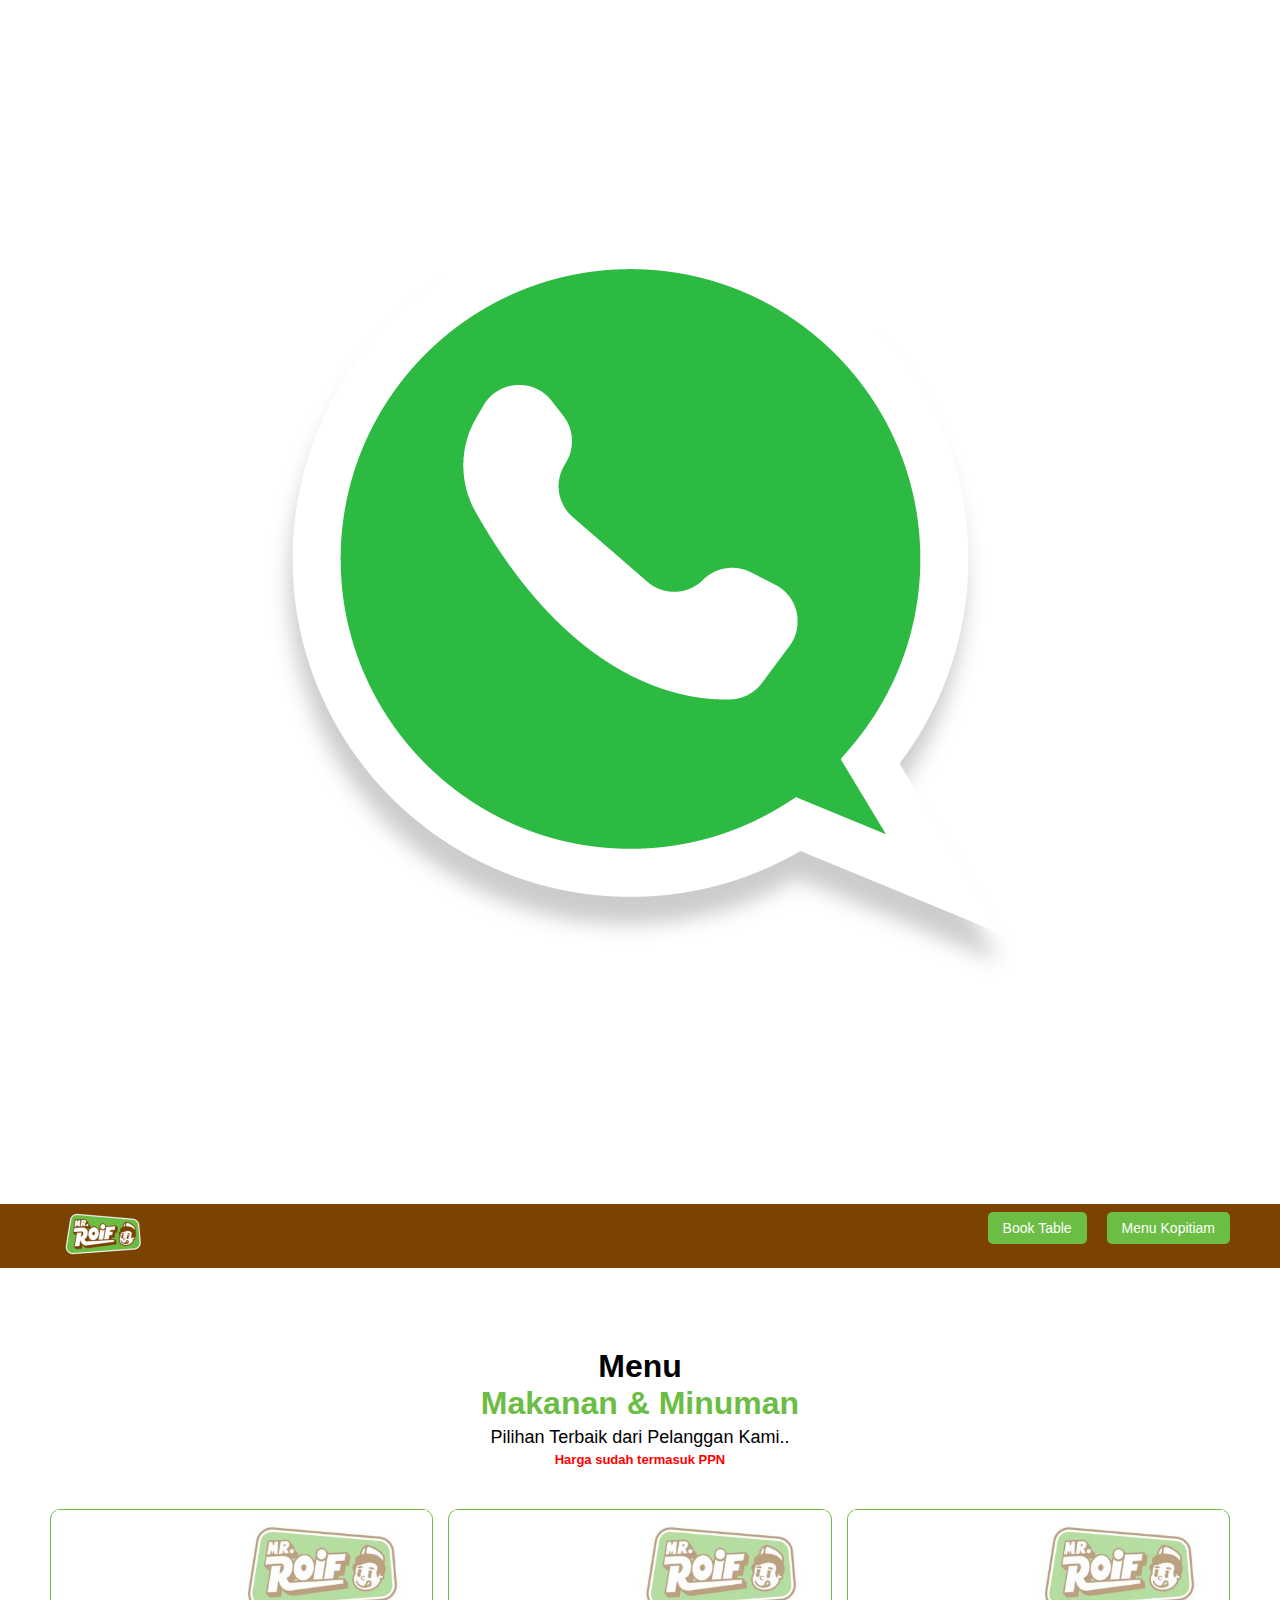
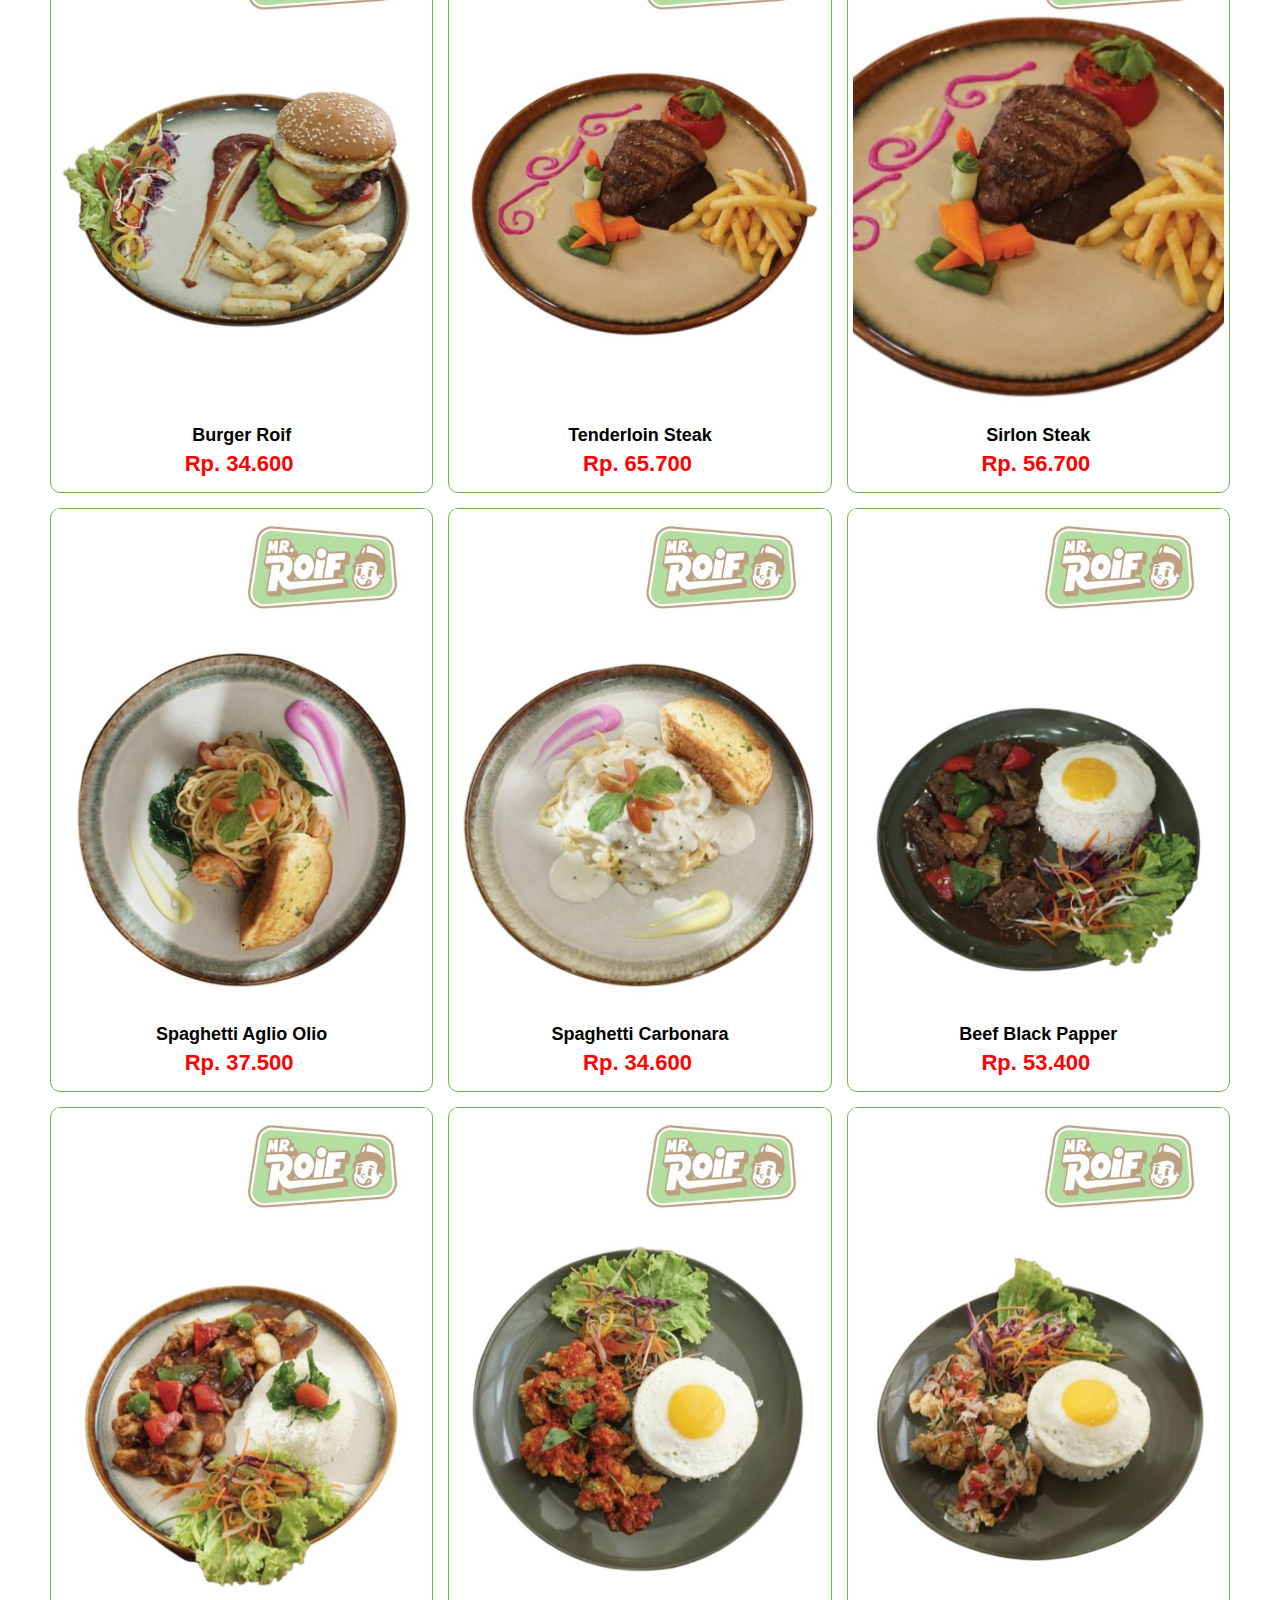
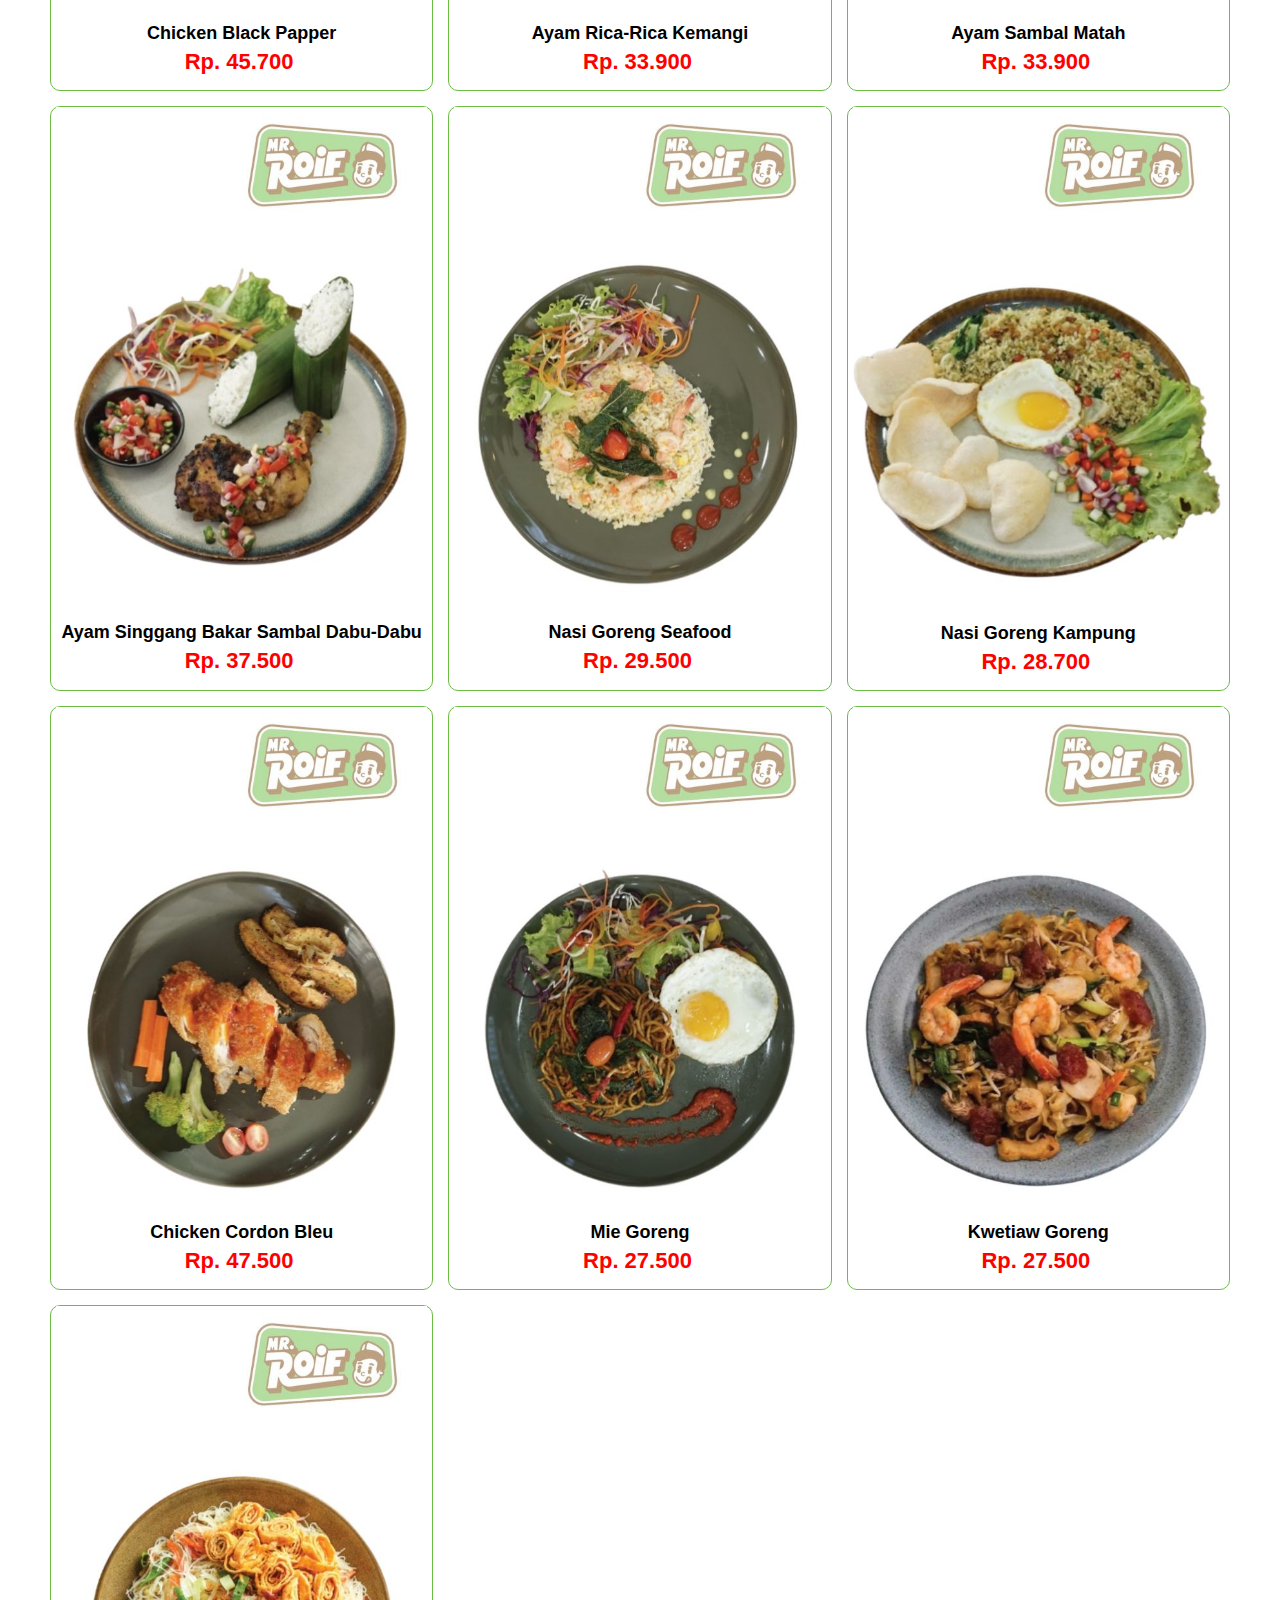
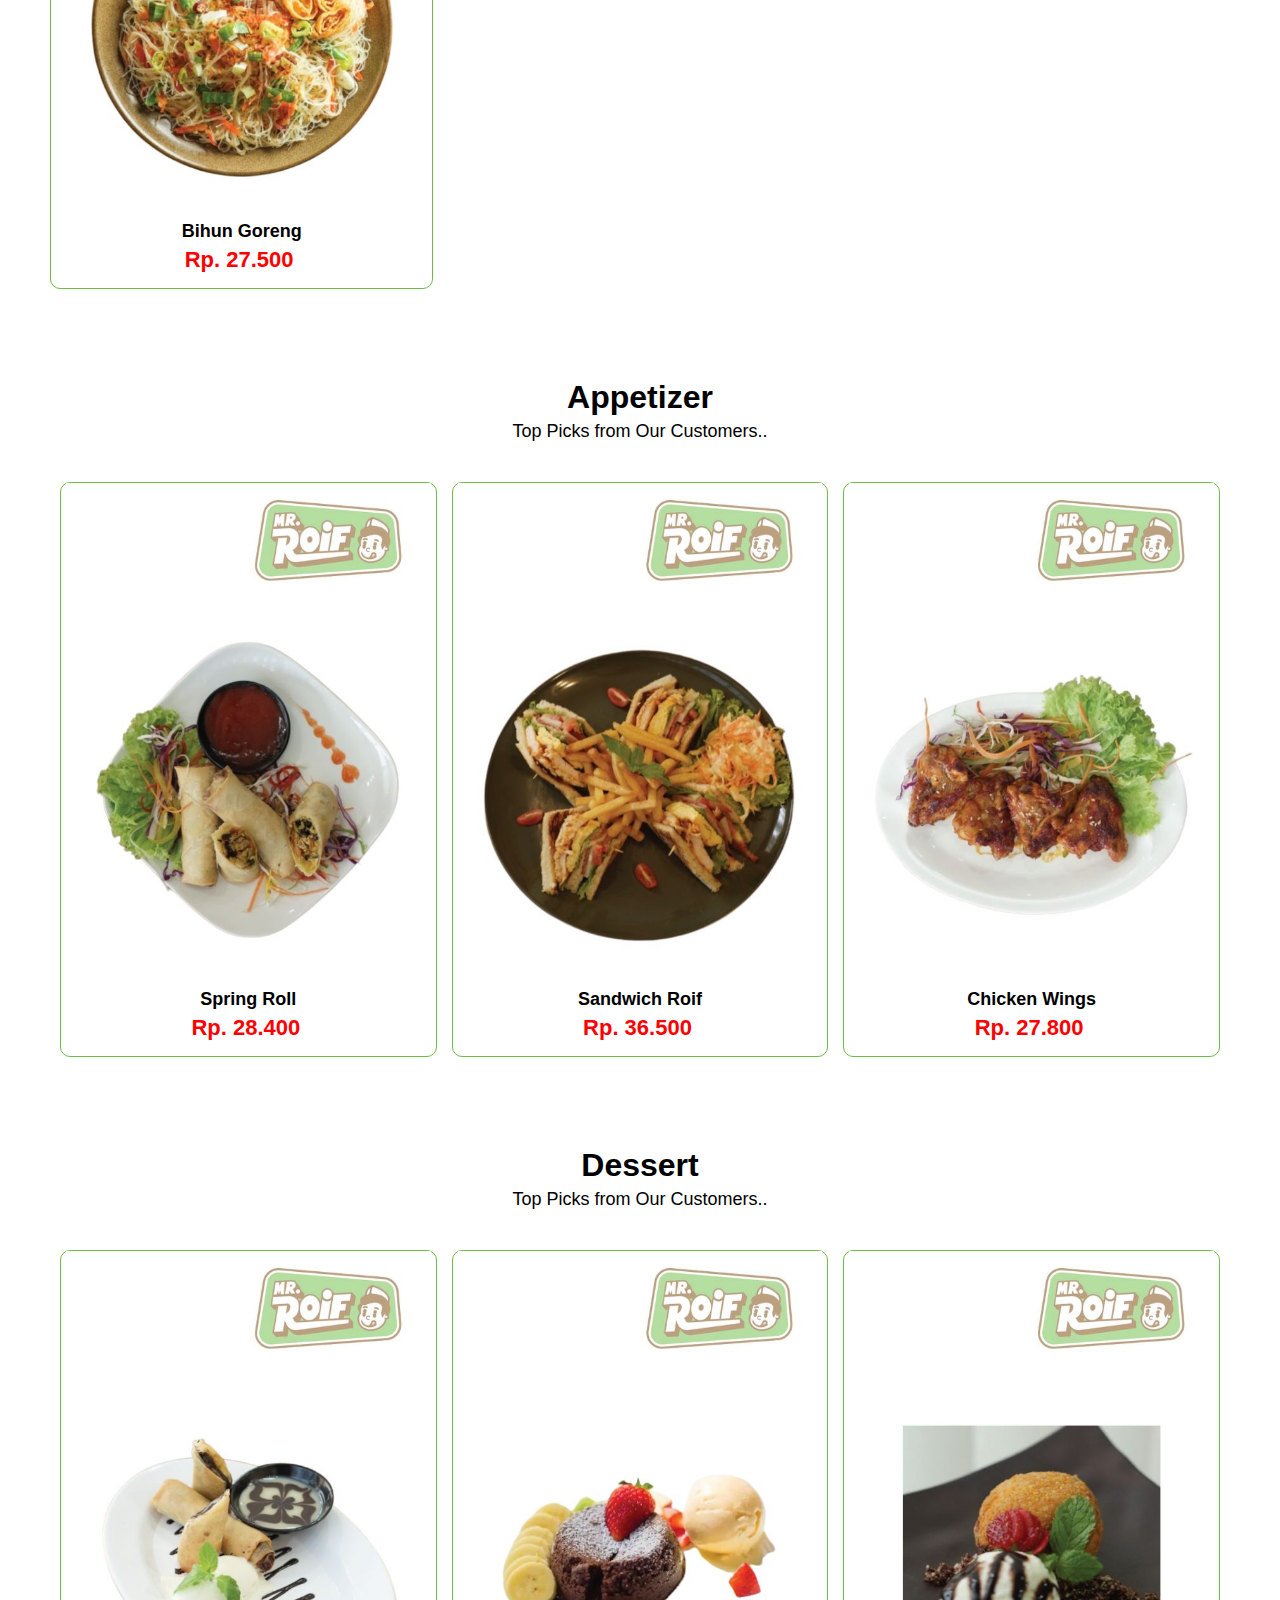
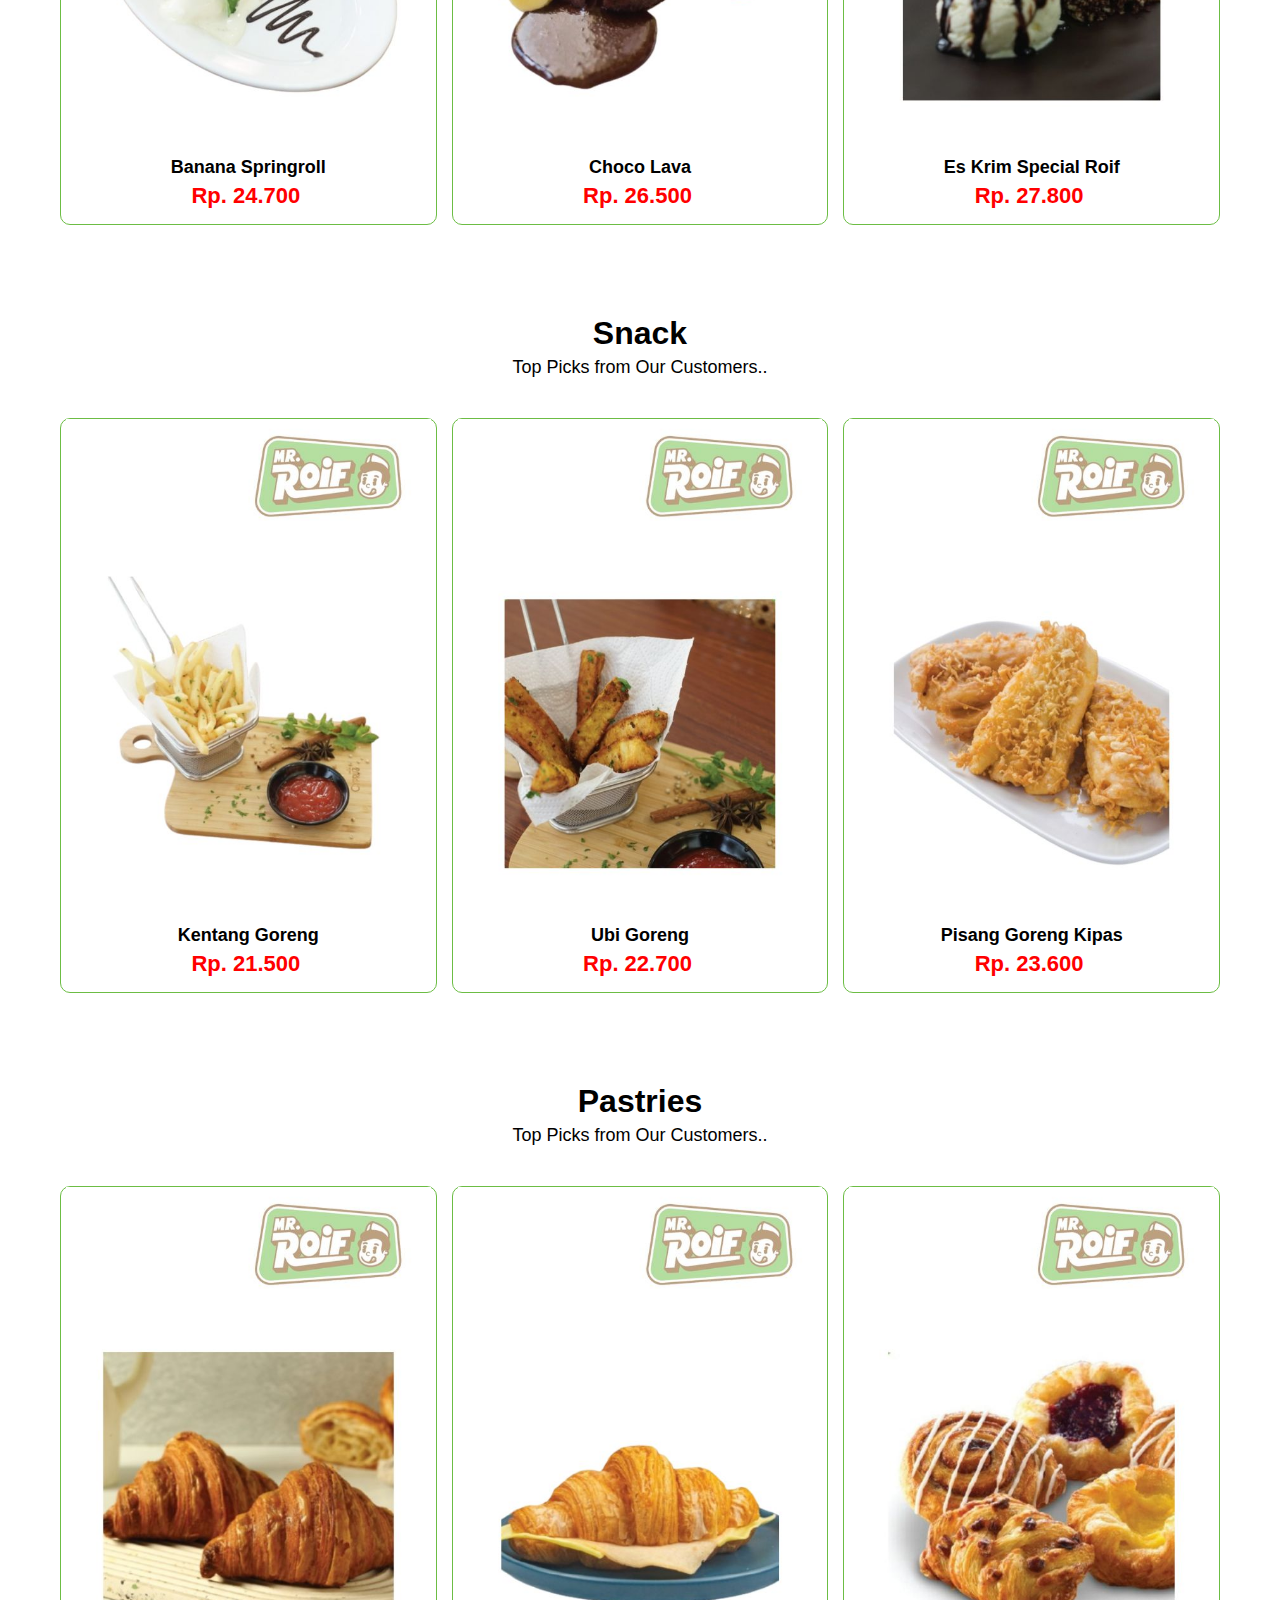
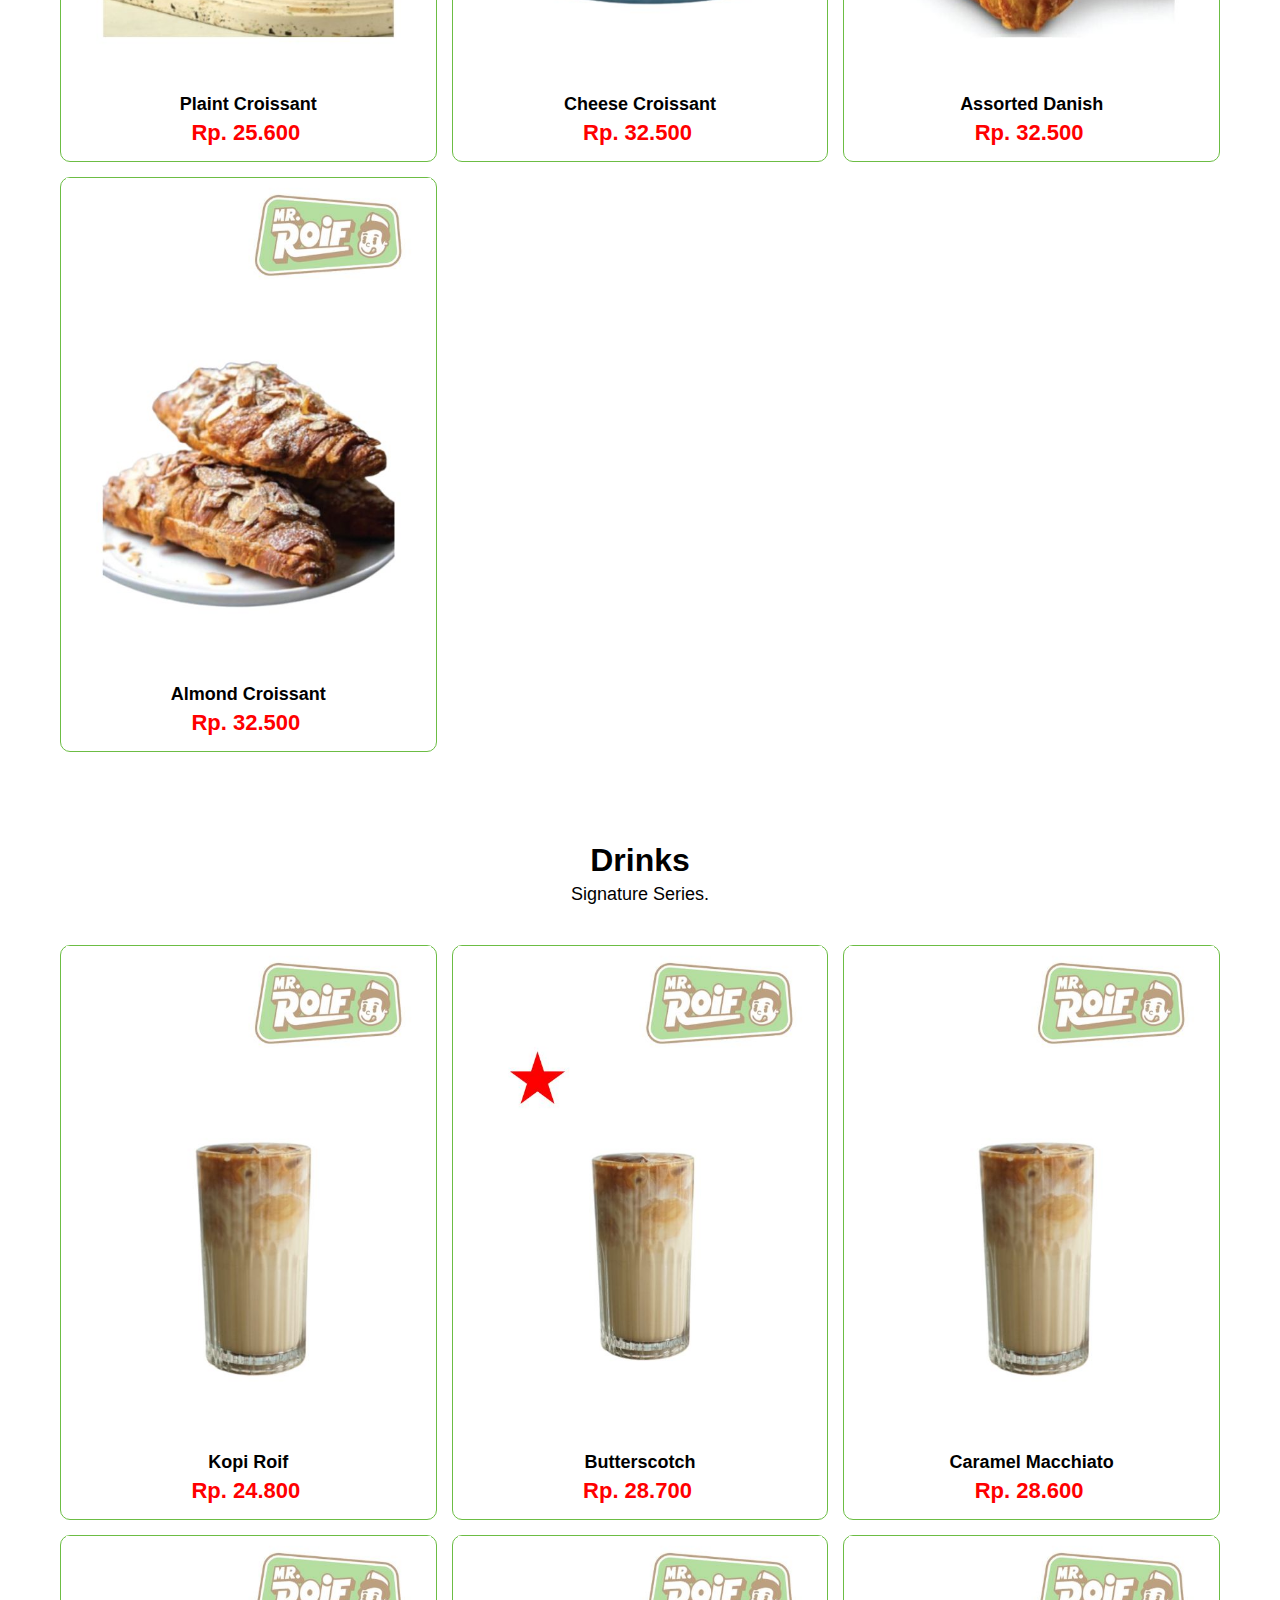
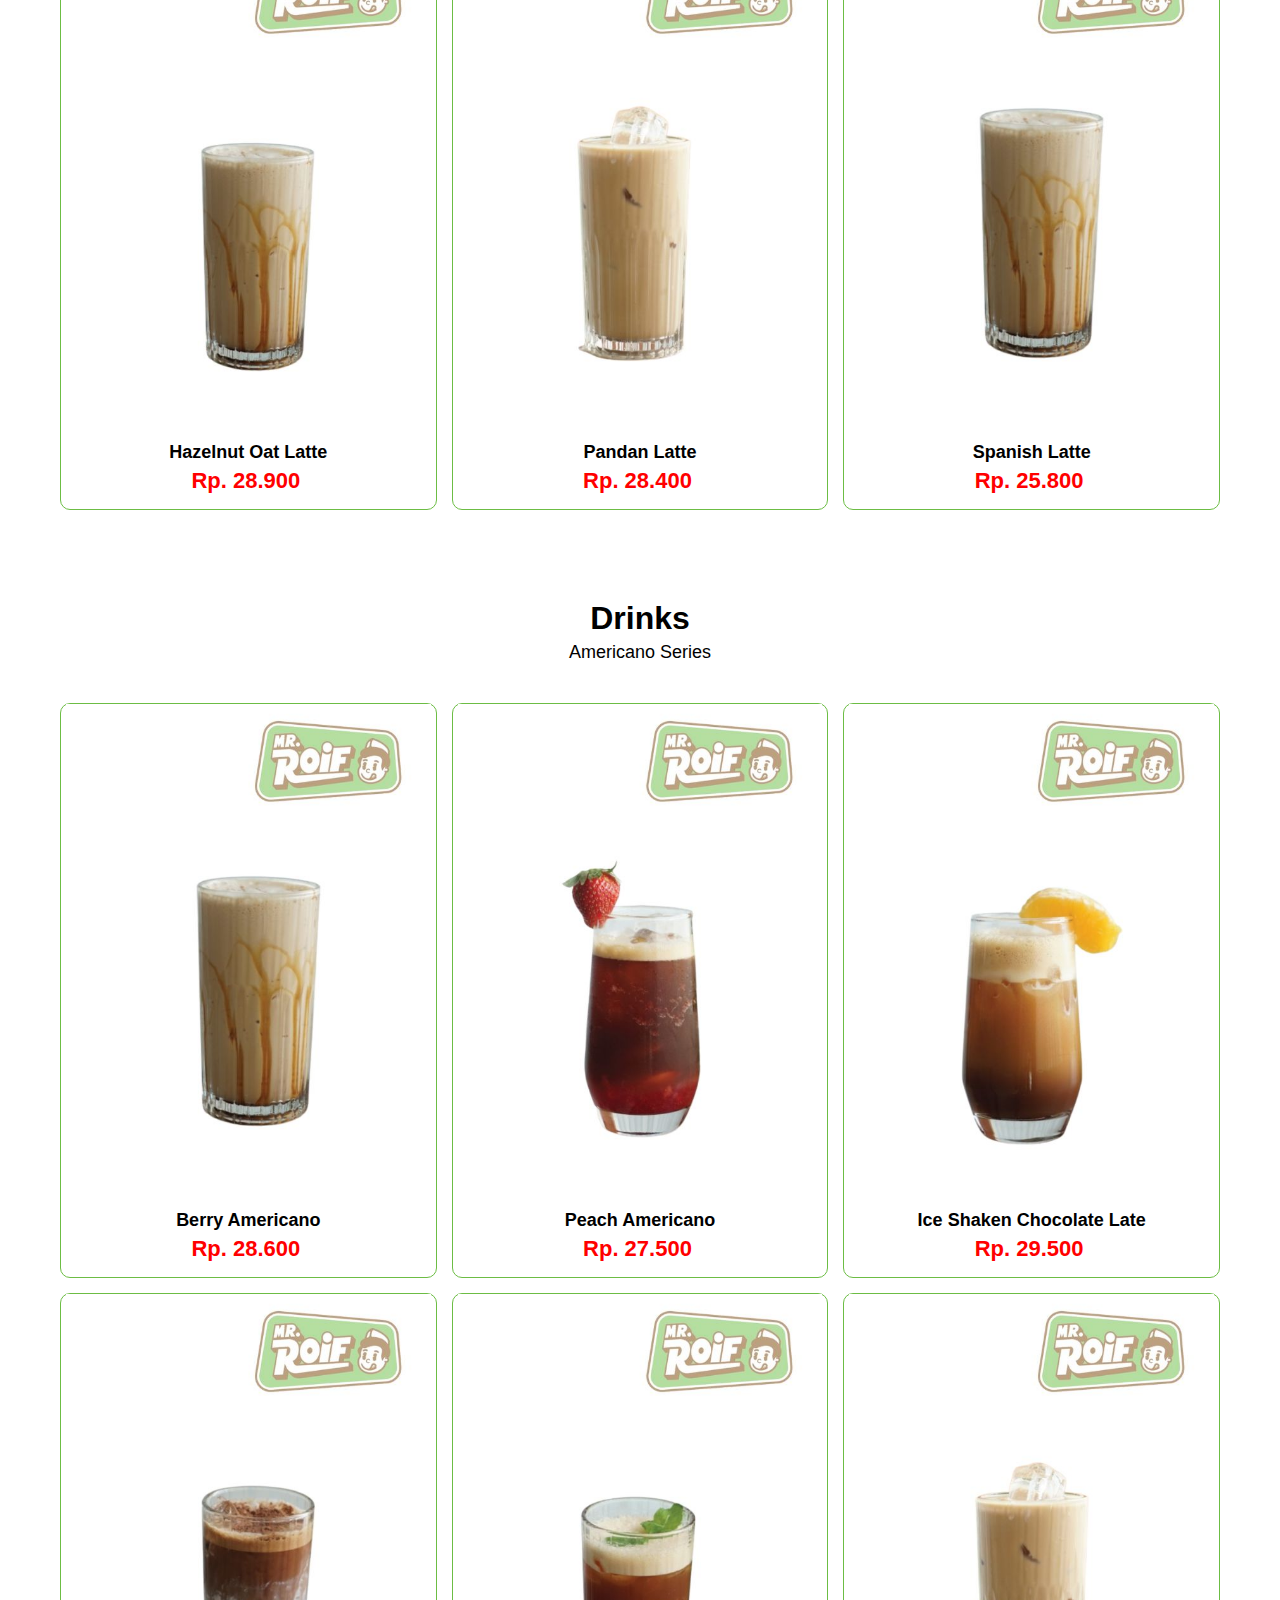
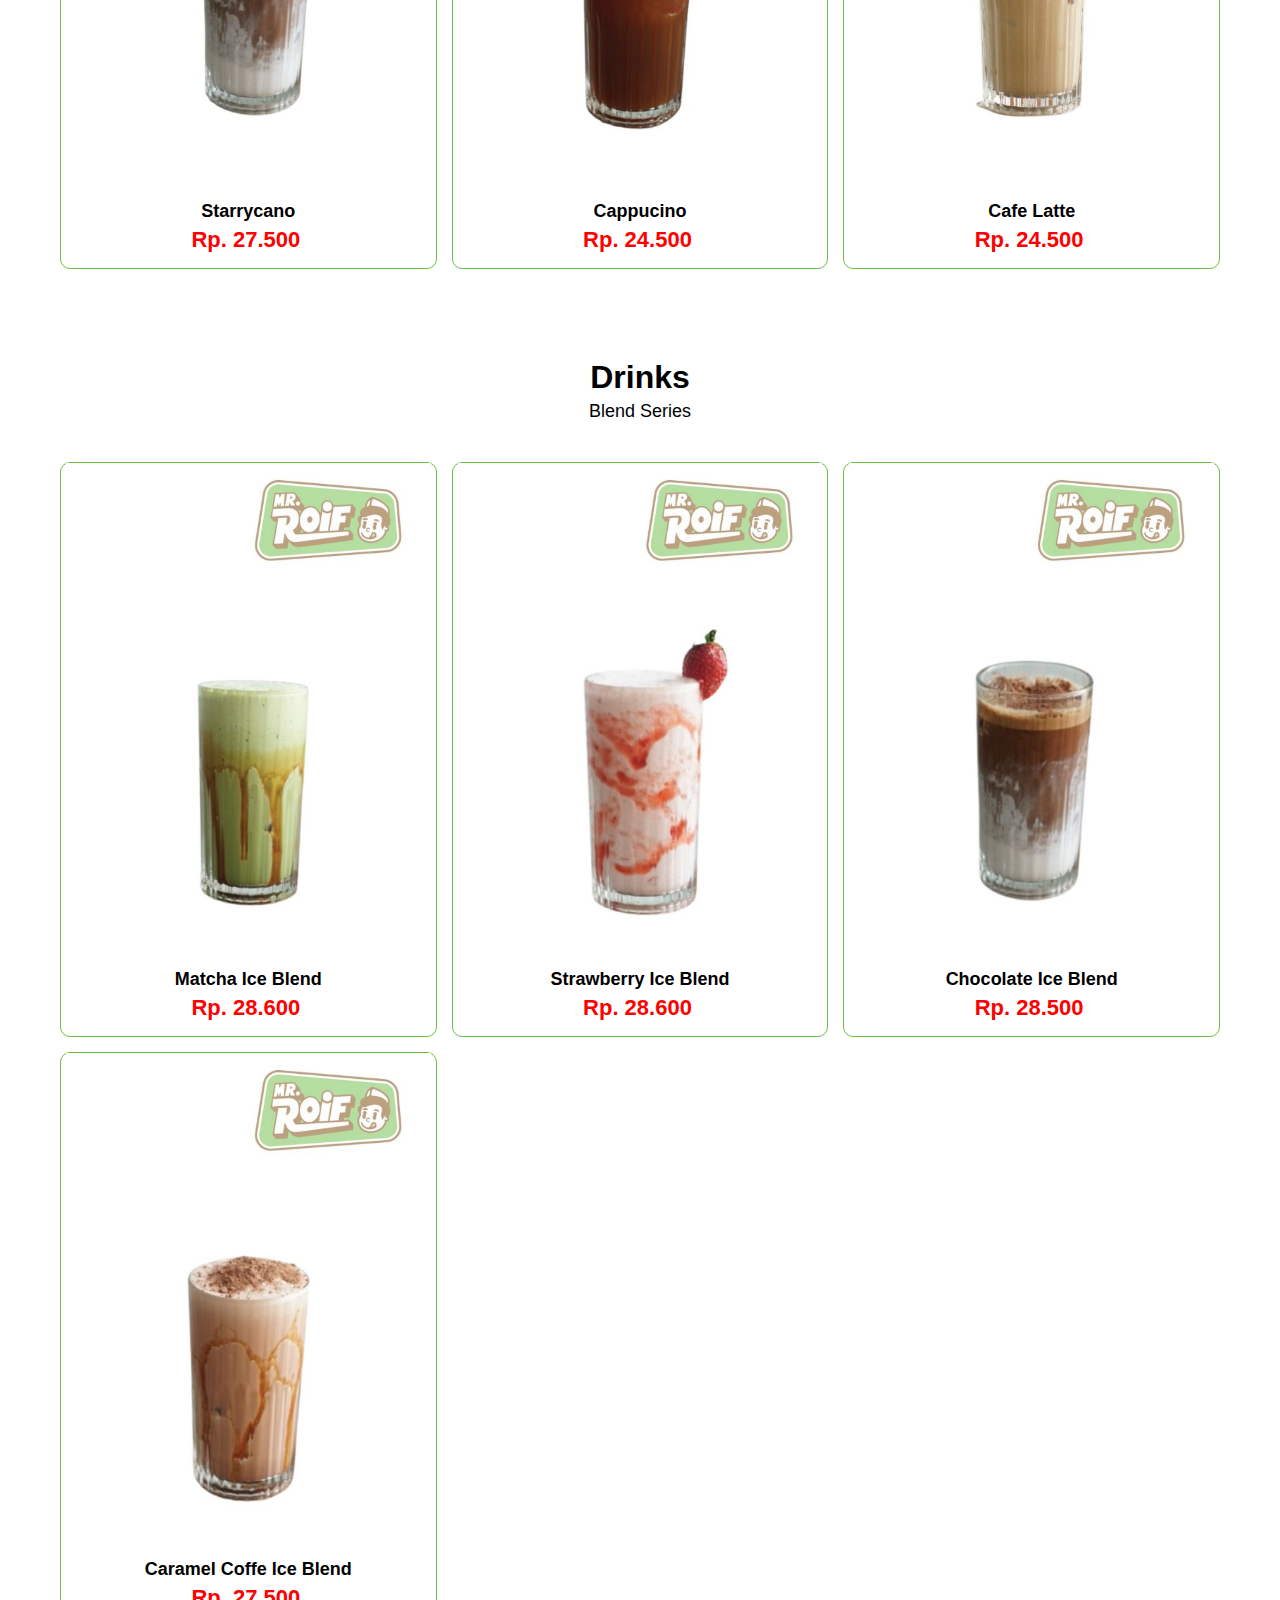
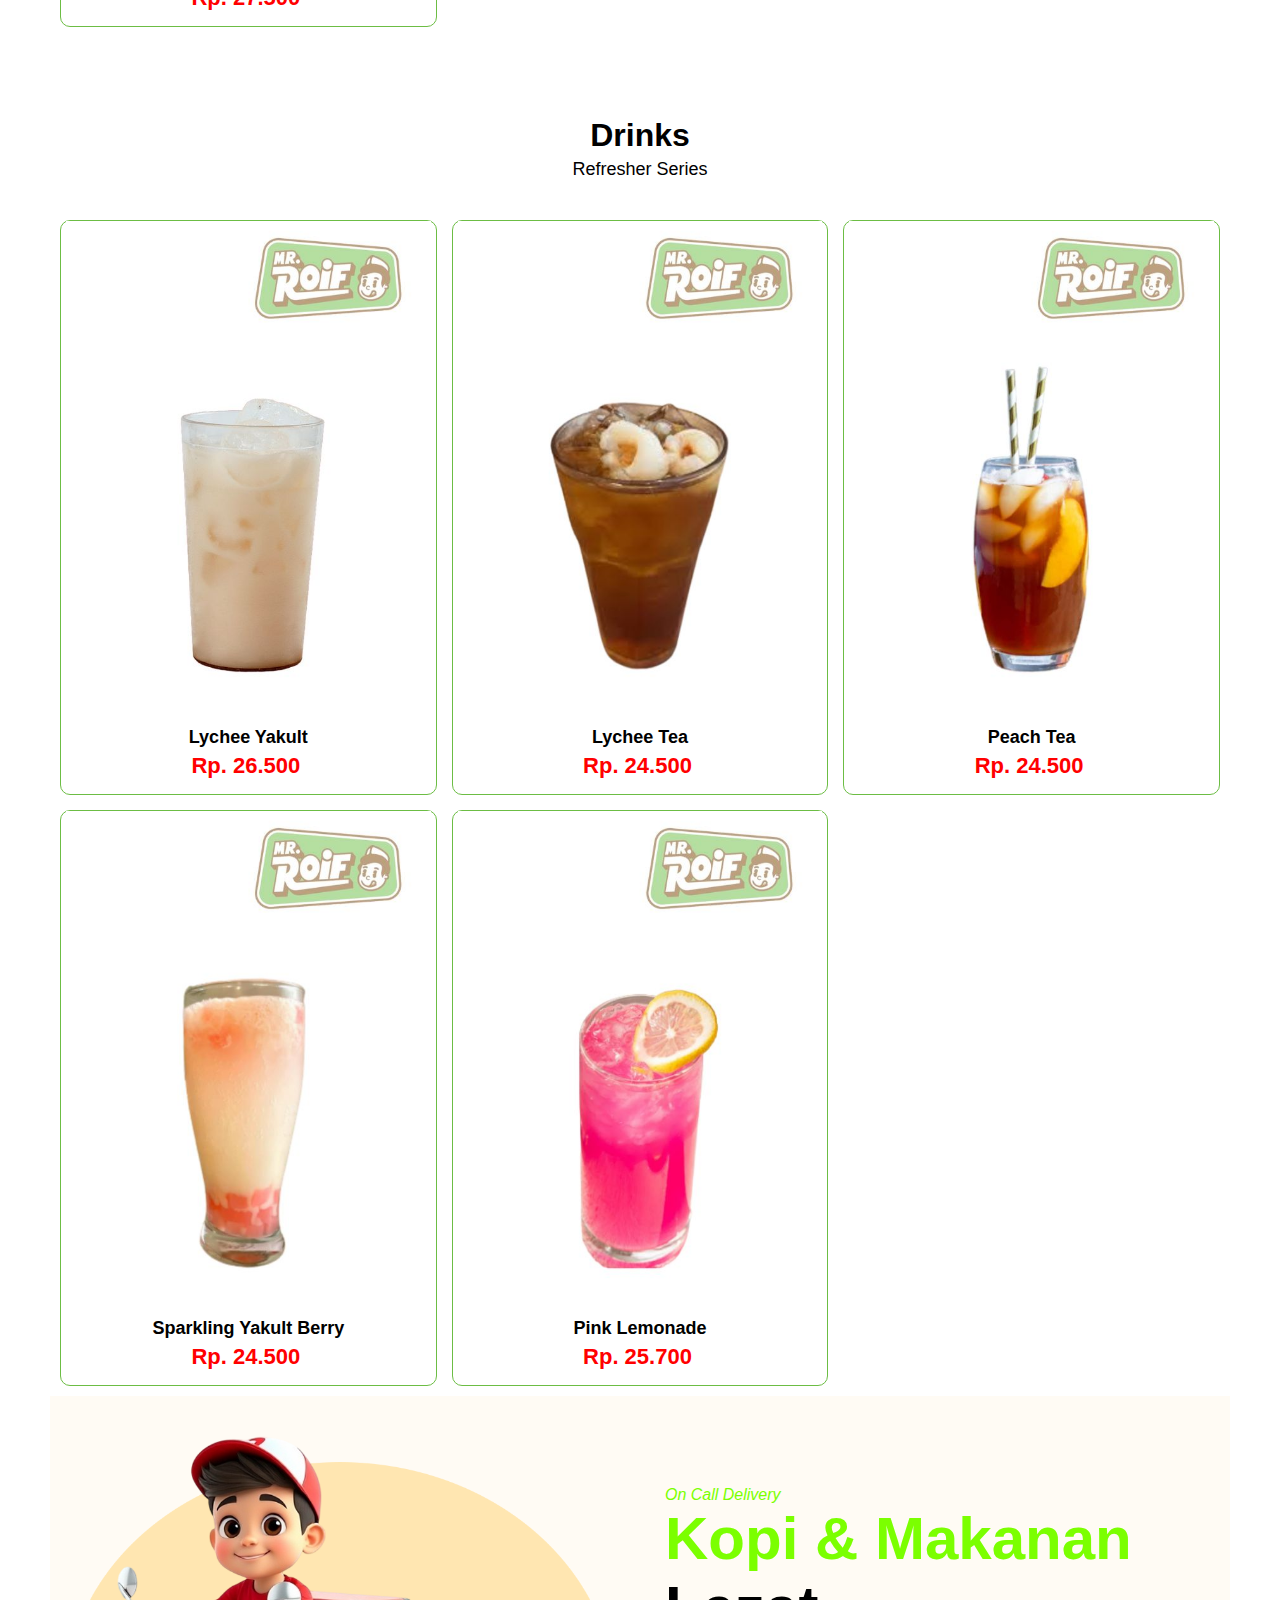
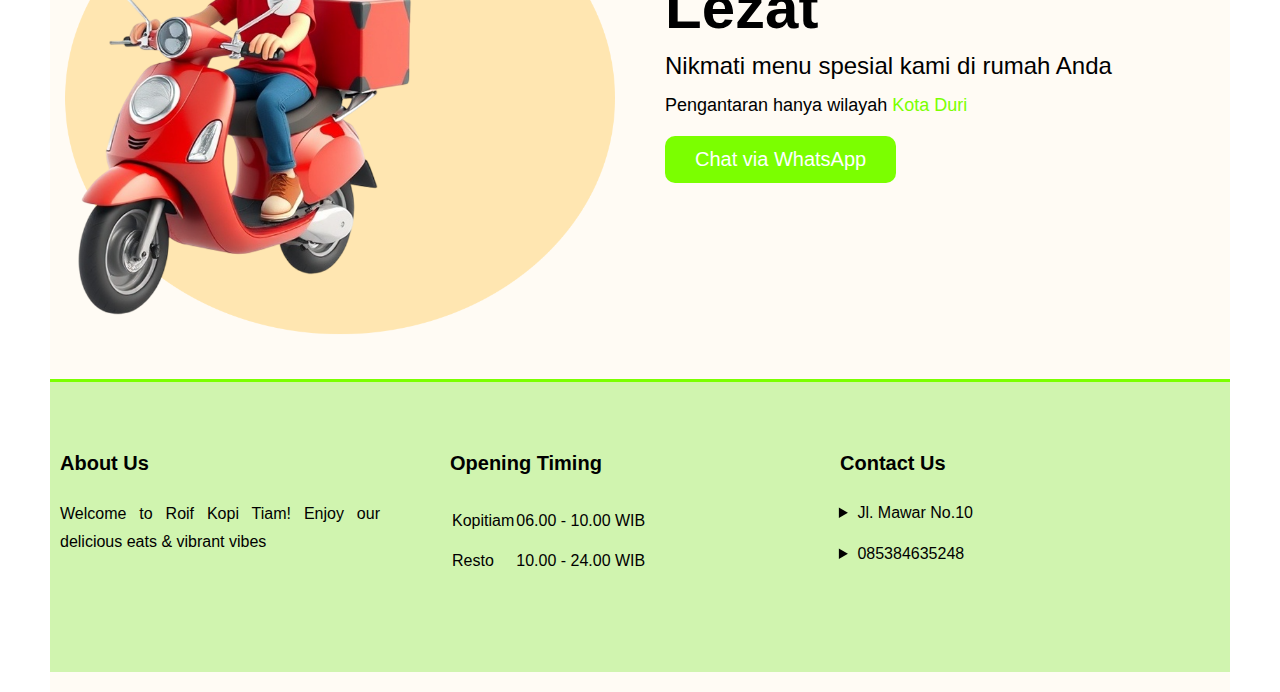
<file: index.html>
<!----------META HTML STARTS----->
<!DOCTYPE html>
<html>
<head>
<title>Menu Cafe Mr. Roif</title>
<meta name="viewport" content="width=device-width" />
<link rel="stylesheet" href="css/style.css">
<link rel="icon" type="image/x-icon" href="img/logo.png">
</head>
<body>
	<a href="https://wa.me/6285384635248" class="whatsapp-float" target="_blank">
  <img src="images/wa.png" alt="WhatsApp" class="whatsapp-logo">
</a>
<!----------META HTML ENDS----->

<!----------HEADER HTML STARTS----->
<header>
  <div class="container">
    <div class="header">
      <div class="logo"><img src="images/logo.png"></div>
      <div class="menu">
        <div id="menu">
          <div class="menu-inner"> <a href="#" class="closeicon">✕</a>
            <ul>
              <!-- <li>Home</li>
              <li>About Us</li>
              <li>Category</li>
              <li>Menu</li>
              <li>Blog</li>
              <li>Contact Us</li> -->
            </ul>
          </div>
        </div>
      </div>
      <div class="book">
        <ul>
          <li><a href="tablemenu.html">Book Table</a></li>
          <li><a href="menukopitiam.html">Menu Kopitiam</a></li>
          <!-- <li><a href="#" class="menuicon">☰</a></li> -->
        </ul>
      </div>
    </div>
  </div>
</header>
<!----------HEADER HTML ENDS----->

<!----------SLIDER HTML STARTS----->
<!-- <div class="w-100">
	<img src="images/slider.jpg" class="slider">
</div> -->
<!----------SLIDER HTML ENDS----->

<!----------BANNER HTML STARTS----->
<!-- <div class="container">
  <div class="banner">
  	<img src="images/banner-1.jpg" class="w-100">
    <img src="images/banner-2.jpg" class="w-100">
  </div>
</div> -->
<!----------BANNER HTML ENDS----->

<!----------PRODUCT HTML STARTS----->
<div class="container">
  <h2 class="heading">Menu <br><span>Makanan & Minuman</span></h2>
	<p class="subhead">Pilihan Terbaik dari Pelanggan Kami.. <br>
    <small style="color:red; font-size:13px; font-weight:bold;
    animation: blink 1s infinite;">
    Harga sudah termasuk PPN
  </small>
  
  <div class="products">
    
    <div class="pro"> <img src="images/1.jpg" class="w-100">
      <h6>Burger Roif</h6>
      <p><b>Rp. 34.600</b></p>
      <!-- <strike>Rp. 50.990</strike> -->
      
    </div>
     <div class="pro"> <img src="images/2.jpg" class="w-100">
      <h6>Tenderloin Steak</h6>
      <p><b>Rp. 65.700</b>  </p>
      
    </div>

     <div class="pro"> <img src="images/3.jpg" class="w-100">
      <h6>Sirlon Steak</h6>
      <p><b>Rp. 56.700</b> </p>
      
    </div>

     <div class="pro"> <img src="images/4.jpg" class="w-100">
      <h6>Spaghetti Aglio Olio</h6>
      <p><b>Rp. 37.500</b></p>
      
    </div>

     <div class="pro"> <img src="images/5.jpg" class="w-100">
      <h6>Spaghetti Carbonara</h6>
      <p><b>Rp. 34.600</b></p>
      
    </div>

    <div class="pro"> <img src="images/14.jpg" class="w-100">
      <h6>Beef Black Papper</h6>
      <p><b>Rp. 53.400</b> </p>
      
    </div>
    
    <div class="pro"> <img src="images/16.jpg" class="w-100">
      <h6>Chicken Black Papper</h6>
      <p><b>Rp. 45.700</b></p>
   
    </div>
    
    <div class="pro"> <img src="images/6.jpg" class="w-100">
      <h6>Ayam Rica-Rica Kemangi</h6>
      <p><b>Rp. 33.900</b></p>
   
    </div>
    
    <div class="pro"> <img src="images/15.jpg" class="w-100">
      <h6>Ayam Sambal Matah</h6>
      <p><b>Rp. 33.900</b></p>
    </div>
        
    <div class="pro"> <img src="images/7.jpg" class="w-100">
      <h6>Ayam Singgang Bakar Sambal Dabu-Dabu</h6>
      <p><b>Rp. 37.500</b></p>

    </div>
    
    <div class="pro"> <img src="images/8.jpg" class="w-100">
      <h6>Nasi Goreng Seafood</h6>
      <p><b>Rp. 29.500</b></p>
    </div>
        
    <div class="pro"> <img src="images/9.jpg" class="w-100">
      <h6>Nasi Goreng Kampung</h6>
      <p><b>Rp. 28.700</b></p>
    </div>
        
    <div class="pro"> <img src="images/10.jpg" class="w-100">
      <h6>Chicken Cordon Bleu</h6>
      <p><b>Rp. 47.500</b></p>
    </div>
    
    <div class="pro"> <img src="images/11.jpg" class="w-100">
      <h6>Mie Goreng</h6>
      <p><b>Rp. 27.500</b></p>
    </div>
        
    <div class="pro"> <img src="images/12.jpg" class="w-100">
      <h6>Kwetiaw Goreng</h6>
      <p><b>Rp. 27.500</b></p>
    </div>
        
    <div class="pro"> <img src="images/13.jpg" class="w-100">
      <h6>Bihun Goreng</h6>
      <p><b>Rp. 27.500</b></p>
    </div>
      

    </div>

<div class="container">
  <h2 class="heading">Appetizer</h2>
  <p class="subhead">Top Picks from Our Customers..</p>
  
  <div class="products">

<div class="pro"> <img src="images/18.jpg" class="w-100">
      <h6>Spring Roll</h6>
      <p><b>Rp. 28.400</b> </p>
    </div>

    <div class="pro"> <img src="images/19.jpg" class="w-100">
      <h6>Sandwich Roif</h6>
      <p><b>Rp. 36.500</b></p>
    </div>

    <div class="pro"> <img src="images/20.jpg" class="w-100">
      <h6>Chicken Wings</h6>
      <p><b>Rp. 27.800</b></p>
    </div>

    </div>
    
   
  
</div>

<div class="container">
  <h2 class="heading">Dessert</h2>
  <p class="subhead">Top Picks from Our Customers..</p>
  
  <div class="products">

<div class="pro"> <img src="images/21.jpg" class="w-100">
      <h6>Banana Springroll</h6>
      <p><b>Rp. 24.700</b> </p>
    </div>

    <div class="pro"> <img src="images/22.jpg" class="w-100">
      <h6>Choco Lava</h6>
      <p><b>Rp. 26.500</b> </p>
    </div>

    <div class="pro"> <img src="images/23.jpg" class="w-100">
      <h6>Es Krim Special Roif</h6>
      <p><b>Rp. 27.800</b> </p>
    </div>

    </div>
    
</div>

<div class="container">
  <h2 class="heading">Snack</h2>
  <p class="subhead">Top Picks from Our Customers..</p>
  
  <div class="products">

<div class="pro"> <img src="images/25.jpg" class="w-100">
      <h6>Kentang Goreng</h6>
      <p><b>Rp. 21.500</b> </p>
    </div>

    <div class="pro"> <img src="images/26.jpg" class="w-100">
      <h6>Ubi Goreng</h6>
      <p><b>Rp. 22.700</b> </p>
    </div>

    <div class="pro"> <img src="images/27.jpg" class="w-100">
      <h6>Pisang Goreng Kipas</h6>
      <p><b>Rp. 23.600</b> </p>
    </div>

    </div>
    
</div>

<div class="container">
  <h2 class="heading">Pastries</h2>
  <p class="subhead">Top Picks from Our Customers..</p>
  
  <div class="products">

<div class="pro"> <img src="images/28.jpg" class="w-100">
      <h6>Plaint Croissant</h6>
      <p><b>Rp. 25.600</b> </p>
    </div>

    <div class="pro"> <img src="images/29.jpg" class="w-100">
      <h6>Cheese Croissant</h6>
      <p><b>Rp. 32.500</b> </p>
    </div>

    <div class="pro"> <img src="images/30.jpg" class="w-100">
      <h6>Assorted Danish</h6>
      <p><b>Rp. 32.500</b> </p>
    </div>

    <div class="pro"> <img src="images/31.jpg" class="w-100">
      <h6>Almond Croissant</h6>
      <p><b>Rp. 32.500</b> </p>
    </div>

    </div>
    
</div>

<div class="container">
  <h2 class="heading">Drinks</h2>
  <p class="subhead">Signature Series.</p>
  
  <div class="products">

<div class="pro"> <img src="images/33.jpg" class="w-100">
      <h6>Kopi Roif</h6>
      <p><b>Rp. 24.800</b> </p>
    </div>

    <div class="pro"> <img src="images/34.jpg" class="w-100">
      <h6>Butterscotch</h6>
      <p><b>Rp. 28.700</b> </p>
    </div>

    <div class="pro"> <img src="images/35.jpg" class="w-100">
      <h6>Caramel Macchiato</h6>
      <p><b>Rp. 28.600</b> </p>
    </div>

    <div class="pro"> <img src="images/36.jpg" class="w-100">
      <h6>Hazelnut Oat Latte</h6>
      <p><b>Rp. 28.900</b> </p>
    </div>

    
    <div class="pro"> <img src="images/37.jpg" class="w-100">
      <h6>Pandan Latte</h6>
      <p><b>Rp. 28.400</b> </p>
    </div>

    <div class="pro"> <img src="images/38.jpg" class="w-100">
      <h6>Spanish Latte</h6>
      <p><b>Rp. 25.800</b> </p>
    </div>

    </div>
    
</div>

<div class="container">
  <h2 class="heading">Drinks</h2>
  <p class="subhead">Americano Series</p>
  
  <div class="products">

<div class="pro"> <img src="images/39.jpg" class="w-100">
      <h6>Berry Americano</h6>
      <p><b>Rp. 28.600</b> </p>
    </div>

    <div class="pro"> <img src="images/40.jpg" class="w-100">
      <h6>Peach Americano</h6>
      <p><b>Rp. 27.500</b> </p>
    </div>

    <div class="pro"> <img src="images/41.jpg" class="w-100">
      <h6>Ice Shaken Chocolate Late</h6>
      <p><b>Rp. 29.500</b> </p>
    </div>

    <div class="pro"> <img src="images/42.jpg" class="w-100">
      <h6>Starrycano</h6>
      <p><b>Rp. 27.500</b> </p>
    </div>

    
    <div class="pro"> <img src="images/43.jpg" class="w-100">
      <h6>Cappucino</h6>
      <p><b>Rp. 24.500</b> </p>
    </div>

    <div class="pro"> <img src="images/44.jpg" class="w-100">
      <h6>Cafe Latte</h6>
      <p><b>Rp. 24.500</b> </p>
    </div>

    </div>
    
</div>

<div class="container">
  <h2 class="heading">Drinks</h2>
  <p class="subhead">Blend Series</p>
  
  <div class="products">

<div class="pro"> <img src="images/46.jpg" class="w-100">
      <h6>Matcha Ice Blend</h6>
      <p><b>Rp. 28.600</b> </p>
    </div>

    <div class="pro"> <img src="images/47.jpg" class="w-100">
      <h6>Strawberry Ice Blend</h6>
      <p><b>Rp. 28.600</b> </p>
    </div>

    <div class="pro"> <img src="images/48.jpg" class="w-100">
      <h6>Chocolate Ice Blend</h6>
      <p><b>Rp. 28.500</b> </p>
    </div>

    <div class="pro"> <img src="images/49.jpg" class="w-100">
      <h6>Caramel Coffe Ice Blend</h6>
      <p><b>Rp. 27.500</b>  </p>
    </div>


    </div>
    
</div>

<div class="container">
  <h2 class="heading">Drinks</h2>
  <p class="subhead">Refresher Series</p>
  
  <div class="products">

<div class="pro"> <img src="images/50.jpg" class="w-100">
      <h6>Lychee Yakult</h6>
      <p><b>Rp. 26.500</b> </p>
    </div>

    <div class="pro"> <img src="images/51.jpg" class="w-100">
      <h6>Lychee Tea</h6>
      <p><b>Rp. 24.500</b> </p>
    </div>

    <div class="pro"> <img src="images/52.jpg" class="w-100">
      <h6>Peach Tea</h6>
      <p><b>Rp. 24.500</b> </p>
    </div>

    <div class="pro"> <img src="images/53.jpg" class="w-100">
      <h6>Sparkling Yakult Berry</h6>
      <p><b>Rp. 24.500</b>  </p>
    </div>

     <div class="pro"> <img src="images/54.jpg" class="w-100">
      <h6>Pink Lemonade</h6>
      <p><b>Rp. 25.700</b>  </p>
    </div>


    </div>
    
</div>




<!----------PRODUCT HTML ENDS----->


<!----------IKLAN----------------->
<div class="w-100 ads-section">
  <div class="container">
    <div class="ads">
      
      <img src="images/scooter.png" class="w-100">
      
      <div> 
    <i>On Call Delivery</i>
    <h2><span>Kopi & Makanan</span> <br> Lezat</h2>
    <h3>Nikmati menu spesial kami di rumah Anda</h3>
    <p>Pengantaran hanya wilayah <span> Kota Duri</span></p>
    <a href="https://wa.me/6285384635248" target="_blank">Chat via WhatsApp</a>
</div>
    
  </div>
</div>
<!----------BATAS IKLAN----->

<!----------FOOTER HTML STARTS----->
<footer>
  <div class="container">
    <div class="foot">
      <div class="col-foot">
        <h2>About Us</h2>
        <p>Welcome to Roif Kopi Tiam! Enjoy our delicious eats & vibrant vibes</p>
      </div>

      <div class="col-foot">
        <h2>Opening Timing</h2>
        <table>
          <tr>
            <td>Kopitiam</td>
            <td>06.00 - 10.00 WIB</td>
          </tr>
          <tr>
            <td>Resto</td>
            <td>10.00 - 24.00 WIB</td>
          </tr>
        </table>
      </div>
      <div class="col-foot">
        <h2>Contact Us</h2>
        <ul class="contactus">
          <li>Jl. Mawar No.10</li>
          <li>085384635248</li>
        </ul>
      </div>
    </div>
  </div>
</footer>
<!----------FOOTER HTML ENDS----->
</body>

</html>
</file>
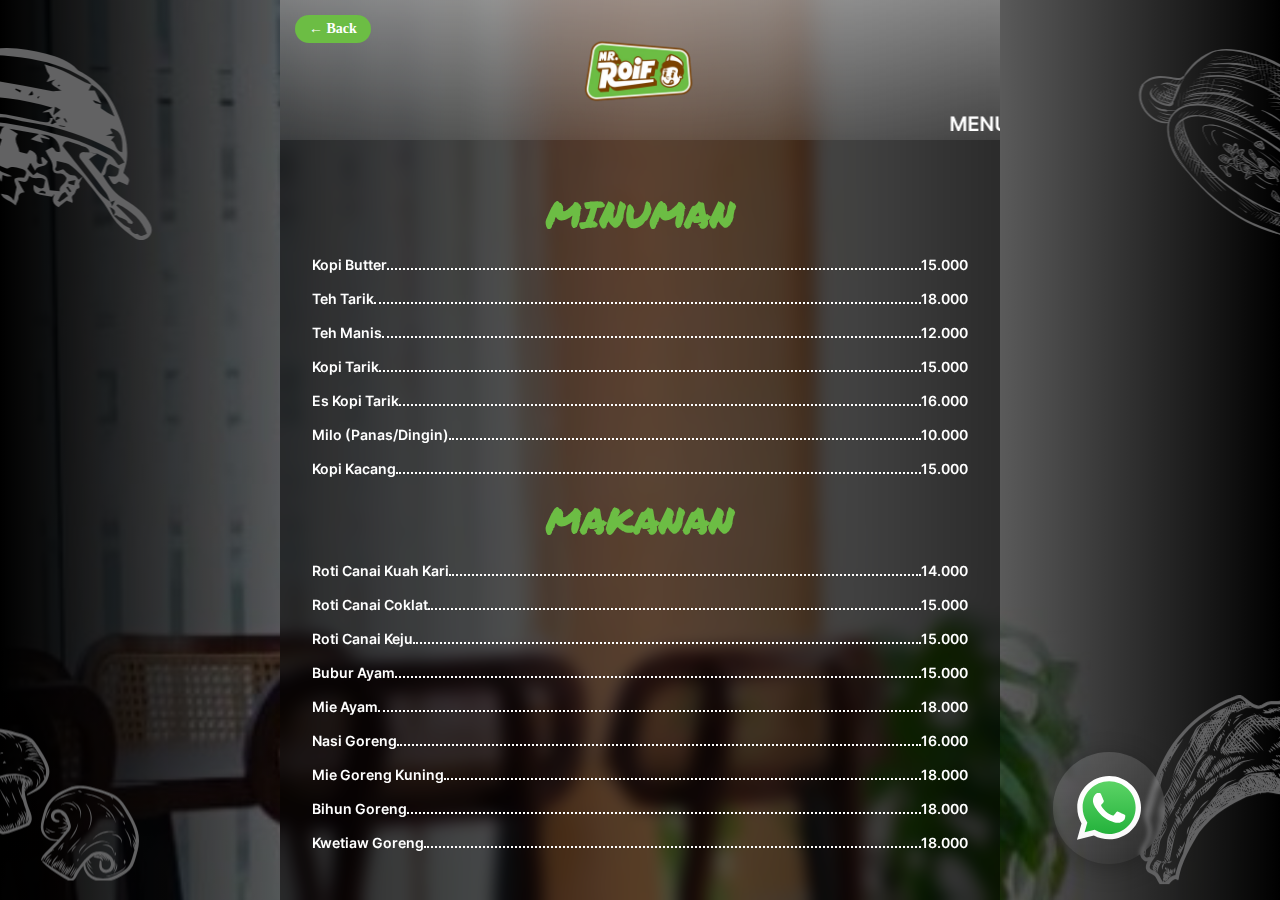
<file: menukopitiam.html>
<!DOCTYPE html>
<html lang="en">

<head>
        <meta charset="UTF-8">
        <meta http-equiv="X-UA-Compatible" content="IE=edge">
        <meta name="viewport" content="width=device-width, initial-scale=1.0">
        <title>Kopi Tiam Mr. Roif</title>
        <link rel="stylesheet" href="stylekopitiam.css">
        <link rel="icon" type="image/x-icon" href="img/logo.png">
</head>

<body>

        <main class="bg-menu">
                <header class="headline-container">
                        <a href="index.html" class="back-btn">← Back</a>
                        <img src="img/logo.png" class="logo-rtu" alt="">
                        <marquee class="promo" behavior="" direction=""><a href="https://www.instagram.com/roifkopitiam.eatery?igsh=bTVxNGpzeTRwdGl5"><h1>MENU KOPITIAM - Buka Jam 06.00 WIB - 10.00 WIB</h1></marquee></a>
                       
                             
                     
                        <!-- <h1>MENU</h1>
            <span>CANTEEN</span> -->
                </header>


                <a href="https://wa.me/6285384635248"
                        alt="link-whatsApp" target="_blank">
                        <div class="whatsapp-container">
                                <svg class="whatsapp-logo " width="64" height="64" viewBox="0 0 64 64" fill="none"
                                        xmlns="http://www.w3.org/2000/svg">
                                        <g clip-path="url(#clip0_2_222)">
                                                <path d="M1.36578 31.617C1.36428 36.9942 2.78028 42.2447 5.47278 46.8726L1.10828 62.6845L17.4163 58.4417C21.9268 60.8782 26.9806 62.1548 32.1163 62.1552H32.1298C49.0835 62.1552 62.8843 48.4664 62.8915 31.6411C62.8948 23.488 59.6978 15.8214 53.8893 10.0535C48.0818 4.28601 40.358 1.10809 32.1285 1.10437C15.1728 1.10437 1.37303 14.7924 1.36603 31.617"
                                                        fill="url(#paint0_linear_2_222)" />
                                                <path d="M0.2675 31.6071C0.26575 37.1778 1.7325 42.6161 4.521 47.4096L0 63.7884L16.8927 59.3935C21.5472 61.9116 26.7878 63.2392 32.1203 63.2412H32.134C49.696 63.2412 63.9925 49.06 64 31.6324C64.003 23.1864 60.691 15.2442 54.675 9.26958C48.6582 3.29575 40.6582 0.00347287 32.134 0C14.569 0 0.27475 14.1792 0.26775 31.6071H0.2675ZM10.3275 46.5841L9.69675 45.5906C7.04525 41.4073 5.64575 36.573 5.64775 31.6091C5.6535 17.1235 17.5345 5.33829 32.144 5.33829C39.219 5.34127 45.868 8.07789 50.869 13.0431C55.8698 18.0088 58.6215 24.6097 58.6198 31.6304C58.6133 46.116 46.732 57.9026 32.134 57.9026H32.1235C27.3703 57.9002 22.7085 56.6335 18.643 54.24L17.6755 53.6707L7.651 56.2786L10.3275 46.5838V46.5841Z"
                                                        fill="url(#paint1_linear_2_222)" />
                                                <path d="M24.1695 18.3933C23.573 17.0778 22.9453 17.0513 22.378 17.0282C21.9135 17.0084 21.3825 17.0099 20.852 17.0099C20.321 17.0099 19.4583 17.2081 18.729 17.9981C17.999 18.789 15.942 20.7 15.942 24.5869C15.942 28.474 18.7953 32.2304 19.193 32.7581C19.5913 33.2847 24.7013 41.5164 32.7943 44.6832C39.5203 47.3148 40.889 46.7914 42.3488 46.6595C43.8088 46.528 47.0598 44.7489 47.723 42.9041C48.3868 41.0595 48.3868 39.4783 48.1878 39.1479C47.9888 38.8187 47.4578 38.621 46.6615 38.2261C45.865 37.8309 41.9505 35.9196 41.2208 35.6559C40.4908 35.3925 39.96 35.261 39.429 36.0521C38.898 36.8419 37.3733 38.621 36.9085 39.1479C36.4443 39.676 35.9795 39.7418 35.1835 39.3466C34.3868 38.9502 31.8225 38.117 28.7803 35.4257C26.4133 33.3316 24.8153 30.7455 24.3508 29.9545C23.8863 29.1646 24.301 28.7365 24.7003 28.3428C25.058 27.9888 25.4968 27.4203 25.8953 26.9591C26.2923 26.4977 26.4248 26.1685 26.6903 25.6417C26.956 25.1143 26.823 24.6529 26.6243 24.2577C26.4248 23.8626 24.8775 19.9556 24.1695 18.3935"
                                                        fill="white" />
                                        </g>
                                        <defs>
                                                <linearGradient id="paint0_linear_2_222" x1="31.9999" y1="62.6845"
                                                        x2="31.9999" y2="1.10437" gradientUnits="userSpaceOnUse">
                                                        <stop stop-color="#1FAF38" />
                                                        <stop offset="1" stop-color="#60D669" />
                                                </linearGradient>
                                                <linearGradient id="paint1_linear_2_222" x1="32" y1="63.7884" x2="32"
                                                        y2="0" gradientUnits="userSpaceOnUse">
                                                        <stop stop-color="#F9F9F9" />
                                                        <stop offset="1" stop-color="white" />
                                                </linearGradient>
                                                <clipPath id="clip0_2_222">
                                                        <rect width="64" height="64" fill="white" />
                                                </clipPath>
                                        </defs>
                                </svg>
                        </div>
                </a>

                <div class="ornament-1"></div>
                <div class="ornament-2"></div>
                <div class="ornament-3"></div>
                <div class="ornament-4"></div>

                <article class="menu">


                        <header>
                                <h2>Minuman</h2>
                        </header>
                        <ul>


                                <li><span class="nama-menu">Kopi Butter</span><span
                                                class="dotted"></span><span class="harga-menu">15.000</span></li>
                                <li><span class="nama-menu">Teh Tarik</span><span
                                                class="dotted"></span><span class="harga-menu">18.000</span></li>
                                <li><span class="nama-menu">Teh Manis</span><span
                                                class="dotted"></span><span class="harga-menu">12.000</span></li>
                                <li><span class="nama-menu">Kopi Tarik</span><span
                                                class="dotted"></span><span class="harga-menu">15.000</span></li>
                                <li><span class="nama-menu">Es Kopi Tarik</span><span
                                                class="dotted"></span><span class="harga-menu">16.000</span></li>
                                <li><span class="nama-menu">Milo (Panas/Dingin)</span><span
                                                class="dotted"></span><span class="harga-menu">10.000</span></li>
                                <li><span class="nama-menu">Kopi Kacang</span><span
                                                class="dotted"></span><span class="harga-menu">15.000</span></li>
                        </ul>

                        <header>
                                <h2>Makanan</h2>
                        </header>
                        <ul>


                                <li><span class="nama-menu">Roti Canai Kuah Kari</span><span
                                                class="dotted"></span><span class="harga-menu">14.000</span></li>
                                <li><span class="nama-menu">Roti Canai Coklat</span><span
                                                class="dotted"></span><span class="harga-menu">15.000</span></li>
                                <li><span class="nama-menu">Roti Canai Keju</span><span
                                                class="dotted"></span><span class="harga-menu">15.000</span></li>
                                <li><span class="nama-menu">Bubur Ayam</span><span
                                                class="dotted"></span><span class="harga-menu">15.000</span></li>
                                <li><span class="nama-menu">Mie Ayam</span><span
                                                class="dotted"></span><span class="harga-menu">18.000</span></li>
                                <li><span class="nama-menu">Nasi Goreng</span><span
                                                class="dotted"></span><span class="harga-menu">16.000</span></li>
                                <li><span class="nama-menu">Mie Goreng Kuning</span><span
                                                class="dotted"></span><span class="harga-menu">18.000</span></li>
                                                 <li><span class="nama-menu">Bihun Goreng</span><span
                                                class="dotted"></span><span class="harga-menu">18.000</span></li>
                                                 <li><span class="nama-menu">Kwetiaw Goreng</span><span
                                                class="dotted"></span><span class="harga-menu">18.000</span></li>

                        </ul>
                       



                      
                </article>
        </main>

</body>

</html>
</file>
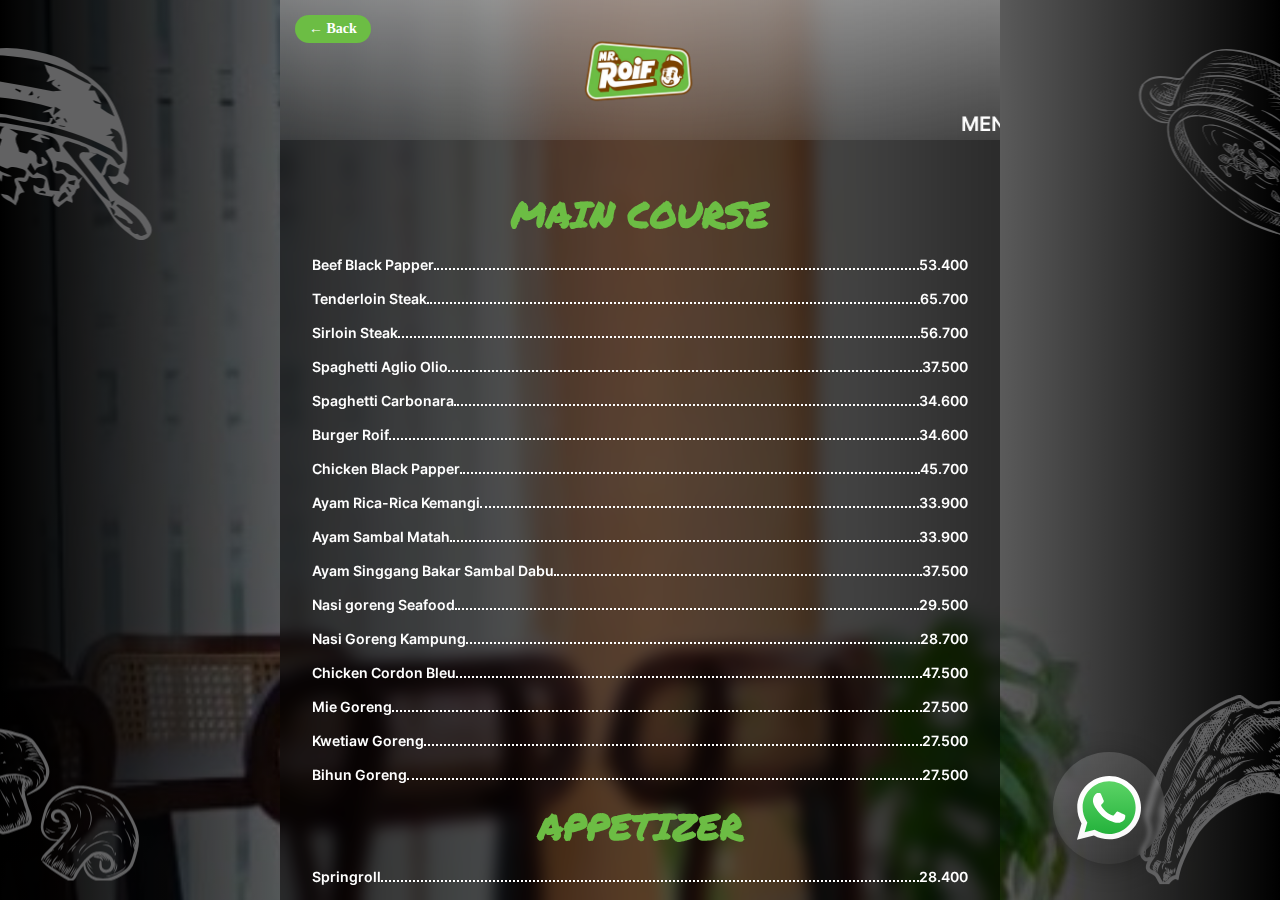
<file: tablemenu.html>
<!DOCTYPE html>
<html lang="en">

<head>
        <meta charset="UTF-8">
        <meta http-equiv="X-UA-Compatible" content="IE=edge">
        <meta name="viewport" content="width=device-width, initial-scale=1.0">
        <title>Menu Mr. Roif</title>
        <link rel="stylesheet" href="style.css">
        <link rel="icon" type="image/x-icon" href="img/logo.png">
</head>

<body>

        <main class="bg-menu">
                <header class="headline-container">
                        <a href="index.html" class="back-btn">← Back</a>
                        <img src="img/logo.png" class="logo-rtu" alt="">
                        <marquee class="promo" behavior="" direction=""><a href="https://www.instagram.com/roifkopitiam.eatery?igsh=bTVxNGpzeTRwdGl5"><h1>MENU RESTO - BUKA JAM 10.00 WIB - 24.00 WIB</h1></marquee></a>
                       
                             
                     
                        <!-- <h1>MENU</h1>
            <span>CANTEEN</span> -->
                </header>


                <a href="https://wa.me/6285384635248"
                        alt="link-whatsApp" target="_blank">
                        <div class="whatsapp-container">
                                <svg class="whatsapp-logo " width="64" height="64" viewBox="0 0 64 64" fill="none"
                                        xmlns="http://www.w3.org/2000/svg">
                                        <g clip-path="url(#clip0_2_222)">
                                                <path d="M1.36578 31.617C1.36428 36.9942 2.78028 42.2447 5.47278 46.8726L1.10828 62.6845L17.4163 58.4417C21.9268 60.8782 26.9806 62.1548 32.1163 62.1552H32.1298C49.0835 62.1552 62.8843 48.4664 62.8915 31.6411C62.8948 23.488 59.6978 15.8214 53.8893 10.0535C48.0818 4.28601 40.358 1.10809 32.1285 1.10437C15.1728 1.10437 1.37303 14.7924 1.36603 31.617"
                                                        fill="url(#paint0_linear_2_222)" />
                                                <path d="M0.2675 31.6071C0.26575 37.1778 1.7325 42.6161 4.521 47.4096L0 63.7884L16.8927 59.3935C21.5472 61.9116 26.7878 63.2392 32.1203 63.2412H32.134C49.696 63.2412 63.9925 49.06 64 31.6324C64.003 23.1864 60.691 15.2442 54.675 9.26958C48.6582 3.29575 40.6582 0.00347287 32.134 0C14.569 0 0.27475 14.1792 0.26775 31.6071H0.2675ZM10.3275 46.5841L9.69675 45.5906C7.04525 41.4073 5.64575 36.573 5.64775 31.6091C5.6535 17.1235 17.5345 5.33829 32.144 5.33829C39.219 5.34127 45.868 8.07789 50.869 13.0431C55.8698 18.0088 58.6215 24.6097 58.6198 31.6304C58.6133 46.116 46.732 57.9026 32.134 57.9026H32.1235C27.3703 57.9002 22.7085 56.6335 18.643 54.24L17.6755 53.6707L7.651 56.2786L10.3275 46.5838V46.5841Z"
                                                        fill="url(#paint1_linear_2_222)" />
                                                <path d="M24.1695 18.3933C23.573 17.0778 22.9453 17.0513 22.378 17.0282C21.9135 17.0084 21.3825 17.0099 20.852 17.0099C20.321 17.0099 19.4583 17.2081 18.729 17.9981C17.999 18.789 15.942 20.7 15.942 24.5869C15.942 28.474 18.7953 32.2304 19.193 32.7581C19.5913 33.2847 24.7013 41.5164 32.7943 44.6832C39.5203 47.3148 40.889 46.7914 42.3488 46.6595C43.8088 46.528 47.0598 44.7489 47.723 42.9041C48.3868 41.0595 48.3868 39.4783 48.1878 39.1479C47.9888 38.8187 47.4578 38.621 46.6615 38.2261C45.865 37.8309 41.9505 35.9196 41.2208 35.6559C40.4908 35.3925 39.96 35.261 39.429 36.0521C38.898 36.8419 37.3733 38.621 36.9085 39.1479C36.4443 39.676 35.9795 39.7418 35.1835 39.3466C34.3868 38.9502 31.8225 38.117 28.7803 35.4257C26.4133 33.3316 24.8153 30.7455 24.3508 29.9545C23.8863 29.1646 24.301 28.7365 24.7003 28.3428C25.058 27.9888 25.4968 27.4203 25.8953 26.9591C26.2923 26.4977 26.4248 26.1685 26.6903 25.6417C26.956 25.1143 26.823 24.6529 26.6243 24.2577C26.4248 23.8626 24.8775 19.9556 24.1695 18.3935"
                                                        fill="white" />
                                        </g>
                                        <defs>
                                                <linearGradient id="paint0_linear_2_222" x1="31.9999" y1="62.6845"
                                                        x2="31.9999" y2="1.10437" gradientUnits="userSpaceOnUse">
                                                        <stop stop-color="#1FAF38" />
                                                        <stop offset="1" stop-color="#60D669" />
                                                </linearGradient>
                                                <linearGradient id="paint1_linear_2_222" x1="32" y1="63.7884" x2="32"
                                                        y2="0" gradientUnits="userSpaceOnUse">
                                                        <stop stop-color="#F9F9F9" />
                                                        <stop offset="1" stop-color="white" />
                                                </linearGradient>
                                                <clipPath id="clip0_2_222">
                                                        <rect width="64" height="64" fill="white" />
                                                </clipPath>
                                        </defs>
                                </svg>
                        </div>
                </a>

                <div class="ornament-1"></div>
                <div class="ornament-2"></div>
                <div class="ornament-3"></div>
                <div class="ornament-4"></div>

                <article class="menu">


                        <header>
                                <h2>Main Course</h2>
                        </header>
                        <ul>


                                <li><span class="nama-menu">Beef Black Papper</span><span
                                                class="dotted"></span><span class="harga-menu">53.400</span></li>
                                <li><span class="nama-menu">Tenderloin Steak</span><span
                                                class="dotted"></span><span class="harga-menu">65.700</span></li>
                                <li><span class="nama-menu">Sirloin Steak</span><span
                                                class="dotted"></span><span class="harga-menu">56.700</span></li>
                                <li><span class="nama-menu">Spaghetti Aglio Olio</span><span
                                                class="dotted"></span><span class="harga-menu">37.500</span></li>
                                <li><span class="nama-menu">Spaghetti Carbonara</span><span
                                                class="dotted"></span><span class="harga-menu">34.600</span></li>
                                <li><span class="nama-menu">Burger Roif</span><span
                                                class="dotted"></span><span class="harga-menu">34.600</span></li>
                                <li><span class="nama-menu">Chicken Black Papper</span><span
                                                class="dotted"></span><span class="harga-menu">45.700</span></li>
                                <li><span class="nama-menu">Ayam Rica-Rica Kemangi</span><span
                                                class="dotted"></span><span class="harga-menu">33.900</span></li>
                                <li><span class="nama-menu">Ayam Sambal Matah</span><span
                                                class="dotted"></span><span class="harga-menu">33.900</span></li>
                                <li><span class="nama-menu">Ayam Singgang Bakar Sambal Dabu</span><span
                                                class="dotted"></span><span class="harga-menu">37.500</span></li>
                                <li><span class="nama-menu">Nasi goreng Seafood</span><span class="dotted"></span><span
                                                class="harga-menu">29.500</span></li>
                                <li><span class="nama-menu">Nasi Goreng Kampung</span><span
                                                class="dotted"></span><span class="harga-menu">28.700</span></li>
                                <li><span class="nama-menu">Chicken Cordon Bleu</span><span class="dotted"></span><span
                                                class="harga-menu">47.500</span></li>
                                <li><span class="nama-menu">Mie Goreng</span><span class="dotted"></span><span
                                                class="harga-menu">27.500</span></li>
                                <li><span class="nama-menu">Kwetiaw Goreng</span><span class="dotted"></span><span
                                                class="harga-menu">27.500</span></li>
                                <li><span class="nama-menu">Bihun Goreng</span><span class="dotted"></span><span
                                                class="harga-menu">27.500</span></li>

                        </ul>
                       
                        <header>
                                <h2>Appetizer</h2>
                        </header>
                        <ul>
                                <li>
                                        <span class="nama-menu">Springroll</span>
                                        <span class="dotted"></span>
                                        <span class="harga-menu">28.400</span>
                                </li>
                                <li>
                                        <span class="nama-menu">Sandwich Roif</span>
                                        <span class="dotted"></span>
                                        <span class="harga-menu">36.500</span>
                                </li>
                                <li>
                                        <span class="nama-menu">Chicken Wings</span>
                                        <span class="dotted"></span>
                                        <span class="harga-menu">27.800</span>
                                </li>

                        </ul>

                        
                        <header>
                                <h2>Dessert</h2>
                        </header>
                        <ul>


                                <li><span class="nama-menu">Banana Springroll</span><span class="dotted"></span><span
                                                class="harga-menu">24.700</span></li>
                                <li><span class="nama-menu">Choco Lava</span><span class="dotted"></span><span
                                                class="harga-menu">26.500</span></li>
                                <li><span class="nama-menu">Es Krim Special Roif</span><span class="dotted"></span><span
                                                class="harga-menu">27.800</span></li>

                        </ul>
                        <header>
                                <h2>Snack</h2>
                        </header>
                        <ul>

                                <li><span class="nama-menu">Kentang Goreng</span><span class="dotted"></span><span
                                                class="harga-menu">21.500</span></li>

                                <li><span class="nama-menu">Ubi Goreng</span><span class="dotted"></span><span
                                                class="harga-menu">22.700</span></li>

                                <li><span class="nama-menu">Pisang Goreng Kipas</span><span
                                                class="dotted"></span><span class="harga-menu">23.600</span></li>

                                <li><span class="nama-menu">Moccacino Dingin/Panas</span><span
                                                class="dotted"></span><span class="harga-menu">6.000</span></li>

                        </li>

                        </ul>
                       
                        <header>
                                <h2>Pastries</h2>
                        </header>
                        <ul>


                                <li><span class="nama-menu">Plant Croissant</span><span class="dotted"></span><span
                                                class="harga-menu">25.600</span></li>
                                <li><span class="nama-menu">Cheese Croissant</span><span class="dotted"></span><span
                                                class="harga-menu">32.500</span></li>
                                <li><span class="nama-menu">Assorted Danish</span><span class="dotted"></span><span
                                                class="harga-menu">32.500</span></li>
                                <li><span class="nama-menu">Almond Croissant</span><span class="dotted"></span><span
                                                class="harga-menu">32.500</span></li>
                        </ul>

                        
                        <header>
                                <h2>Drinks</h2>
                        </header>
                        <ul>
                                <li><span class="nama-menu">Kopi Roif</span><span class="dotted"></span><span
                                                class="harga-menu">24.800</span></li>
                                <li><span class="nama-menu">Butterscotch</span><span
                                                class="dotted"></span><span class="harga-menu">28.700</span></li>
                                <li><span class="nama-menu">Caramel Macchiato </span><span class="dotted"></span><span
                                                class="harga-menu">28.600</span></li>
                                <li><span class="nama-menu">Hazelnut Oat Latte</span><span class="dotted"></span><span
                                                class="harga-menu">28.900</span></li>
                                <li><span class="nama-menu">Pandan Latte</span><span class="dotted"></span><span
                                                class="harga-menu">28.400</span></li>
                                <li><span class="nama-menu">Spanish Latte</span><span class="dotted"></span><span
                                                class="harga-menu">25.800</span></li>
                                <li><span class="nama-menu">Berry Americano</span><span class="dotted"></span><span
                                                class="harga-menu">28.600</span></li>
                                <li><span class="nama-menu">Peach Americano</span><span class="dotted"></span><span
                                                class="harga-menu">27.500</span></li>
                                <li><span class="nama-menu">Ice Shaken Chocolate Latte</span><span class="dotted"></span><span
                                                class="harga-menu">29.500</span></li>
                                <li><span class="nama-menu">Starrycano</span><span class="dotted"></span><span
                                                class="harga-menu">27.500</span></li>
                                <li><span class="nama-menu">Cappucino</span><span class="dotted"></span><span
                                                class="harga-menu">24.500</span></li>
                                <li><span class="nama-menu">Cafe Latte</span><span class="dotted"></span><span
                                                class="harga-menu">24.500</span></li>
                                <li><span class="nama-menu">Matcha Ice Blend</span><span class="dotted"></span><span
                                                class="harga-menu">28.600</span></li>
                                <li><span class="nama-menu">Strawberry Ice Blend</span><span class="dotted"></span><span
                                                class="harga-menu">28.600</span></li>
                                <li><span class="nama-menu">Chocolate Ice Blend</span><span class="dotted"></span><span
                                                class="harga-menu">28.500</span></li>
                                <li><span class="nama-menu">Caramel Coffe Ice Blend</span><span
                                                class="dotted"></span><span class="harga-menu">27.500</span></li>
                                <li><span class="nama-menu">Lychee Yakult</span><span class="dotted"></span><span
                                                class="harga-menu">26.500</span></li>
                                <li><span class="nama-menu">Lychee Tea</span><span class="dotted"></span><span
                                                class="harga-menu">24.500</span></li>
                                <li><span class="nama-menu">Peach Tea</span><span class="dotted"></span><span
                                                class="harga-menu">24.500</span></li>
                                 <li><span class="nama-menu">Sparkling Yakult Berry</span><span class="dotted"></span><span
                                                        class="harga-menu">24.500</span></li>
                                <li><span class="nama-menu">Pink Lemonade</span><span class="dotted"></span><span
                                                        class="harga-menu">25.700</span></li>

                        </ul>

                      
                </article>
        </main>

</body>

</html>
</file>
<file: css/style.css>
* {
	font-family:Roboto, sans-serif, arial;
	box-sizing:border-box;
	margin:0px;
	padding:0px;
}
a {
	text-decoration:none;
}


:target {
	display:block!important;
}
.container {
	 width: 100%;
  max-width: 1200px;
  margin: 0 auto;
  padding: 0 10px;
  overflow: hidden;

}

/**********START HEADER SECTION**********/
header {
	display: flex;
	position: relative;
	background:#7c4300;
}
.header {
	margin:5px 0px;
	display:flex;
}
.logo {
	max-width:30%;
	min-width:150px;
}
.menu {
	margin:0px auto;
	text-align:center;
}
.menu ul {
	display: flex;
	list-style: none;
	gap: 20px;
	margin:12px 0px 0px 0px;
}
.menu li {
	color:brown;
	font-weight:600;
}
.book ul {
	display: flex;
	list-style: none;
	gap: 20px;
	margin-top:10px;
}
.book a {
	font-size: 14px;
	border: none;
	padding: 8px 15px;
	border-radius: 5px;
	color: #fff;
	background:#6cbd44;
}
.menuicon {
	display:none;
}
.closeicon {
	display:none;
	float:right;
	font-size: 28px;
	color: black;
}

/*For Mobile And Ipad Version*/

@media screen and (max-width: 768px) {

.menuicon, .closeicon {
 display:unset;
}
#menu {
	 position: fixed;
	 left: 0px;
	 background: #00000094;
	 width: 100%;
	 height: 100%;
	 top: 0px;
	 text-align: left;
	 display: none;
}
.menu-inner {
	 background: #fff5ce;
	 height: 100%;
	 top: 0px;
	 left: 0px;
	 width: 70%;
	 position: absolute;
	 padding: 20px;
	 border-right: 2px solid red;
}
#menu ul {
	 display: block;
	 margin-top: 45px;
}
#menu ul li {
	 margin-bottom:30px;
}

}
/**********END HEADER SECTION**********/

/**********START SLIDER SECTION**********/
.w-100 {
	width:100%;
}
.slider {
    object-fit: cover;
    width: 100%;
    height:700px;
}

@media screen and (max-width: 768px) {

.slider {
    height:400px;
}	

}

@media screen and (max-width: 480px) {

.slider {
    height:220px;
}
	.book ul {
    display: flex !important;   /* pastikan tetap horizontal */
    flex-wrap: nowrap;          /* jangan pindah ke bawah */
    gap: 5px !important;        /* jarak lebih kecil */
  }

  .book a {
    font-size: 12px !important;  /* kecilkan teks */
    padding: 8px 10px !important; /* kecilkan tombol */
    white-space: nowrap;         /* cegah teks pecah ke bawah */
  }
	
}
/**********END SLIDER SECTION**********/

/**********START BANNER SECTION**********/
.banner {
	grid-template-columns: repeat(auto-fit, minmax(300px, 1fr));
	display: grid;
	gap: 10px;
	margin:30px 0px;
}
/**********END BANNER SECTION**********/

/**********START PRODUCT SECTION**********/
.heading {
    text-align: center;
    font-size:32px;
    padding: 0px;
    margin: 80px 0px 0px 0px;
}
.heading span {
    color: #6cbd44;
}
.subhead {
    text-align: center;
    font-size: 18px;
    padding: 0px;
    margin: 5px 0px 40px 0px;
}
.products {
	display: grid;
	grid-template-columns: repeat(3, 1fr); /* selalu 4 kolom */
	gap: 15px;
	margin: 0 0 10px 0;
}
.pro {
    border: 1px solid #6cbd44;
	border-radius: 10px;
	display: flex;
	flex-direction: column;
	padding: 0 5px 15px 5px;
	text-align: center;
}
.pro h6 {
     font-size: clamp(12px, 2vw, 18px);
    margin: 20px 0px 5px 0px;
}
.pro b {
     font-size: clamp(14px, 2.5vw, 22px); /* min 14px, max 22px */
    margin-right: 5px;
    color: red;
}
.pro strike {
    font-size: clamp(4px, 1.8vw, 14px); /* min 10px, max 14px */
}
.pro a {
    text-align: center;
    background: rgb(123, 255, 0);
    color: white;
    padding: 10px 12px;
    border-radius: 25px;
    font-size: 16px;
	width:200px;
	margin:0px auto;
    margin-top: 20px;
}
/**********END PRODUCT SECTION**********/

/*************IKLAN***************/
.ads-section {
    background: #fffbf4; 
	padding:20px 0px;
}
.ads {
	grid-template-columns: repeat(auto-fit, minmax(300px, 1fr));
	display: grid;
	gap: 50px;
	margin:20px 0px;
}
.ads div{
    display: flex;
    flex-wrap: wrap;
    flex-direction: column;
}
.ads i {
    padding-top: 50px;
    color: rgb(123, 255, 0);
}
.ads h2 {
  font-size:60px;
}
.ads span {
     color: rgb(123, 255, 0);
}
.ads h3 {
    font-size:24px;
    padding: 10px 0px 10px 0px;
	font-weight:500
}
.ads p {
    font-size: 18px;
	padding-top:5px;
}
.ads a{
    margin-top: 20px;
    background: rgb(123, 255, 0);
    padding: 12px 30px;
    border-radius: 10px;
    color: white;
    font-size: 20px;
    max-width: fit-content;
}
/**********BATAS IKLAN**********/

/**********START FOOTER SECTION**********/
footer {
    border-top: 3px solid rgb(123, 255, 0);
    background: rgb(208, 244, 175);
    padding: 40px 0px;
}
.foot {
	grid-template-columns: repeat(auto-fit, minmax(280px, 1fr));
	display: grid;
	gap: 10px;
	padding:30px 0px 50px 0px;
	margin:0px auto;
}
footer h2 {
	font-size:20px;
	margin-bottom:25px;
}
footer p{
	text-align:justify;
	padding-right:60px;
	line-height:28px;
}
footer ul{
	padding-left:10px;
}
footer table td{
	padding:10px 0px; 
}
footer li {
	margin-bottom:15px;
	line-height:26px;
	list-style-type: disclosure-closed;
	width:46%;
	float:left;
	margin-left:2%;
}
.contactus li{
	width:90%;
}

/**********END FOOTER SECTION**********/
</file>
<file: stylekopitiam.css>
* {
    margin: 0;
    padding: 0;
}
a {
    text-decoration: none;
    color: inherit;
}
body {
    background: rgb(52, 29, 7);
   
}
@font-face {
    font-family: 'permanent-marker';
    src:  url('font/PermanentMarker-Regular.woff2') format("woff2");
  }

  @font-face {
    font-family: 'league-spartan';
    src:  url('font/LeagueSpartan-Regular.woff2') format("woff2");
  }

  @font-face {
    font-family: 'inter';
    src:  url('font/Inter-SemiBold.woff2') format("woff2");
  }

.bg-menu {
    background-repeat: no-repeat;
    /* background-attachment: fixed; */
    background-size:cover;
    background-image: url("img/bg-menu.jpg");
    /* background: linear-gradient(0deg, rgba(0, 0, 0, 0.25), rgba(0, 0, 0, 0.25)), url(img/bg-menu.jpg); */
    max-width: 720px;
    min-width: 200px;
    height: 100vh;
    margin: auto;
    overflow-y: scroll;
    position: relative;
    z-index: 8;
}
.ornament-1 {
    background-image: url("img/sup-kebalik.svg");
    background-repeat: no-repeat;
    position : fixed;
    height: 128px;
    width: 242px;
    left: -90px;
    top:80px;
    transform: scale(1.5);
    z-index: 5;
    max-width: 720px;
}

.ornament-2 {
    background-image: url("img/cangkir-kebalik.svg");
    background-repeat: no-repeat;
    position : fixed;
    height: 128px;
    width: 242px;
    top:80px;
    right: -160px;
    transform: scale(1.5);
    z-index: 5;
}

.ornament-3 {
    background-image: url("img/jamur.svg");
    background-repeat: no-repeat;
    position : fixed;
    transform: scale(1.5);
    width: 128px;
    height: 102.03px;
    bottom: 45px;
    left: 30px;
    z-index: 5;
}

.ornament-4 {
    background-image: url("img/steak.svg");
    background-repeat: no-repeat;
    position : fixed;
    transform: scale(1.5);
    width: 128px;
    height: 127.52px;
    bottom: 45px;
    right: -20px;
    z-index: 5;
}

.hr {
    border-bottom: 2px solid white;
    width: 80%;
    margin: auto;
    margin-top: 1rem;
}
/* width */
::-webkit-scrollbar {
    width: 4px;
    position: relative;
    z-index: 5;
  }
  
  /* Track */
  ::-webkit-scrollbar-track {
    background: black;
    position: relative;
    z-index: 5;
  }
  
  /* Handle */
  ::-webkit-scrollbar-thumb {
    background: rgb(108, 186, 96);
    position: relative;
    z-index: 5;
  }
  
  /* Handle on hover */
  ::-webkit-scrollbar-thumb:hover {
    background: rgb(108, 186, 96);
    position: relative;
    z-index: 5;
  }

.bg-menu::after {
    content: '';
    background-color: #6cbd44;
    position: absolute;
    top: 0;
    bottom: 0;
    width: 100%;
    height: 1000px;
    background: linear-gradient(0deg, rgba(0, 0, 0, 0.520), rgba(0, 0, 0, 0.520));
    backdrop-filter: blur(4px);
    z-index: 1;
}

.logo-rtu {
    position:absolute;
    z-index: 99;
    transform: scale(0.22);
}
.promo {
    position: absolute;
    text-transform: uppercase;
    color : rgb(255, 255, 255);
    z-index: 999;
    top: 80%;
    font-size: 10px;
    font-family: 'Inter' ;
    animation: kelap-kelip 0.8s infinite ease-in-out;
}

@keyframes kelap-kelip {
    0% {
        color: white;
    }

    50% {
        color: #6cbd44;
    }

    100% {
            color: white;
    }
}
.whatsapp-container {
    position: fixed;
    bottom: 4%;
    right: 9%;
    z-index: 999999;
    display: flex;
    flex-direction: row;
    justify-content: center;
    align-items: center;
padding: 16px;
width: 80px;
height: 80px;
background: linear-gradient(180deg, rgba(255, 255, 255, 0.14) 0%, rgba(255, 255, 255, 0.014) 100%);
box-shadow: 0px 4px 24px rgba(0, 0, 0, 0.25);
backdrop-filter: blur(2px);
border-radius: 60px;
}

.headline-container {
    display: flex;
    flex-direction: column;
    justify-content: center;
    align-items: center;
    position: fixed;
    z-index: 99;
    max-width: 720px;
    width: 100%;
    min-width: 200px;
    height: 140px;
    background: linear-gradient(180deg, rgba(255, 255, 255, 0.4) 0%, rgba(255, 255, 255, 0.1) 100%);
    backdrop-filter: blur(12px);
   
    

}

.headline-container > h1 {
    color: #6cbd44;
    font-family: "permanent-marker" ;
    font-size: 64px;
}

.headline-container > span {
    color: #FFFFFF;
    font-family: "league-spartan";
    font-weight: 700;
    font-size: 24px;
    letter-spacing: 0.15em;
}

.menu {
    padding: 2rem;
    position: relative;
    z-index: 10;
    margin-top: 140px;
}

.menu ul li {
    list-style: none;
    font-family: "inter";
    font-size: 14px;
    color: white;
    display: flex;
    justify-content: space-between;
    margin-bottom: 17px;
    align-items: end;
}
.menu header {
    
    
    
    text-align: center;
    color: #6cbd44;
    margin: 1rem 0;
}
.menu header h2 {
    font-size: 36px;
    text-transform: uppercase;
    font-family: "permanent-marker";
    
    color: #6cbd44;

}
.menu header span {
    color: #6cbd44;
    font-family: "inter";
    font-size: 16px;

  
}

.nama-menu {
    width: max-content;
    flex-shrink: 0;
}
.dotted {
    position: relative;
    bottom: 3px;
    border-bottom: 2px dotted #FFFFFF;
    width: 100px;
    flex-grow: 3;
    
}
.harga-menu {
    flex-grow: 1;
  
    max-width: min-content;
}



@media screen and (min-width: 1080px) {
    .logo-rtu {
        transform: scale(0.27);
        margin: auto;
    
    
    }
}
@media screen and (min-width: 720px){
    body {
        background: linear-gradient(90deg, rgb(0, 0, 0) 0%, rgba(0,212,255,0) 50%, rgb(0, 0, 0) 100%), url('img/bg-desktop.jpg') no-repeat top center;
        background-repeat: no-repeat;
        background-size: cover;
        background-position: center;
        position: relative;
        background-color: #6cbd44;
        z-index: -10;
        /* height: 100vh;
        width: 100vh; */
    }
    .bg-menu::after {
        backdrop-filter: blur(8px);
        background: linear-gradient(0deg, rgba(0, 0, 0, 0.520), rgba(0, 0, 0, 0.520));
    }
    .logo-rtu {
        transform: scale(0.24);
    }
    .bg-menu {
        background-image:none;

        /* width: 100%;
       position: relative;
        background-repeat: no-repeat;
       right: 50%;
       transform: translateX(50%) */
    }

}
.back-btn {
  position: absolute;
  top: 15px;
  left: 15px;
  background: #6cbd44;
  color: #fff;
  padding: 6px 14px;
  border-radius: 20px;
  font-size: 14px;
  font-weight: bold;
  text-decoration: none;
  transition: background 0.3s ease;
  z-index: 1000; /* biar selalu di depan */
}

.back-btn:hover {
  background: #57a936;
}
</file>
<file: style.css>
* {
    margin: 0;
    padding: 0;
}
a {
    text-decoration: none;
    color: inherit;
}
body {
    background: rgb(52, 29, 7);
   
}
@font-face {
    font-family: 'permanent-marker';
    src:  url('font/PermanentMarker-Regular.woff2') format("woff2");
  }

  @font-face {
    font-family: 'league-spartan';
    src:  url('font/LeagueSpartan-Regular.woff2') format("woff2");
  }

  @font-face {
    font-family: 'inter';
    src:  url('font/Inter-SemiBold.woff2') format("woff2");
  }

.bg-menu {
    background-repeat: no-repeat;
    /* background-attachment: fixed; */
    background-size:cover;
    background-image: url("img/bg-menu.jpg");
    /* background: linear-gradient(0deg, rgba(0, 0, 0, 0.25), rgba(0, 0, 0, 0.25)), url(img/bg-menu.jpg); */
    max-width: 720px;
    min-width: 200px;
    height: 100vh;
    margin: auto;
    overflow-y: scroll;
    position: relative;
    z-index: 8;
}
.ornament-1 {
    background-image: url("img/sup-kebalik.svg");
    background-repeat: no-repeat;
    position : fixed;
    height: 128px;
    width: 242px;
    left: -90px;
    top:80px;
    transform: scale(1.5);
    z-index: 5;
    max-width: 720px;
}

.ornament-2 {
    background-image: url("img/cangkir-kebalik.svg");
    background-repeat: no-repeat;
    position : fixed;
    height: 128px;
    width: 242px;
    top:80px;
    right: -160px;
    transform: scale(1.5);
    z-index: 5;
}

.ornament-3 {
    background-image: url("img/jamur.svg");
    background-repeat: no-repeat;
    position : fixed;
    transform: scale(1.5);
    width: 128px;
    height: 102.03px;
    bottom: 45px;
    left: 30px;
    z-index: 5;
}

.ornament-4 {
    background-image: url("img/steak.svg");
    background-repeat: no-repeat;
    position : fixed;
    transform: scale(1.5);
    width: 128px;
    height: 127.52px;
    bottom: 45px;
    right: -20px;
    z-index: 5;
}

.hr {
    border-bottom: 2px solid white;
    width: 80%;
    margin: auto;
    margin-top: 1rem;
}
/* width */
::-webkit-scrollbar {
    width: 4px;
    position: relative;
    z-index: 5;
  }
  
  /* Track */
  ::-webkit-scrollbar-track {
    background: black;
    position: relative;
    z-index: 5;
  }
  
  /* Handle */
  ::-webkit-scrollbar-thumb {
    background: rgb(108, 186, 96);
    position: relative;
    z-index: 5;
  }
  
  /* Handle on hover */
  ::-webkit-scrollbar-thumb:hover {
    background: rgb(108, 186, 96);
    position: relative;
    z-index: 5;
  }

.bg-menu::after {
    content: '';
    background-color: #6cbd44;
    position: absolute;
    top: 0;
    bottom: 0;
    width: 100%;
    height: 2450px;
    background: linear-gradient(0deg, rgba(0, 0, 0, 0.520), rgba(0, 0, 0, 0.520));
    backdrop-filter: blur(4px);
    z-index: 1;
}

.logo-rtu {
    position:absolute;
    z-index: 99;
    transform: scale(0.22);
}
.promo {
    position: absolute;
    text-transform: uppercase;
    color : rgb(255, 255, 255);
    z-index: 999;
    top: 80%;
    font-size: 10px;
    font-family: 'Inter' ;
    animation: kelap-kelip 0.8s infinite ease-in-out;
}

@keyframes kelap-kelip {
    0% {
        color: white;
    }

    50% {
        color: #6cbd44;
    }

    100% {
            color: white;
    }
}
.whatsapp-container {
    position: fixed;
    bottom: 4%;
    right: 9%;
    z-index: 999999;
    display: flex;
    flex-direction: row;
    justify-content: center;
    align-items: center;
padding: 16px;
width: 80px;
height: 80px;
background: linear-gradient(180deg, rgba(255, 255, 255, 0.14) 0%, rgba(255, 255, 255, 0.014) 100%);
box-shadow: 0px 4px 24px rgba(0, 0, 0, 0.25);
backdrop-filter: blur(2px);
border-radius: 60px;
}

.headline-container {
    display: flex;
    flex-direction: column;
    justify-content: center;
    align-items: center;
    position: fixed;
    z-index: 99;
    max-width: 720px;
    width: 100%;
    min-width: 200px;
    height: 140px;
    background: linear-gradient(180deg, rgba(255, 255, 255, 0.4) 0%, rgba(255, 255, 255, 0.1) 100%);
    backdrop-filter: blur(12px);
   
    

}

.headline-container > h1 {
    color: #6cbd44;
    font-family: "permanent-marker" ;
    font-size: 64px;
}

.headline-container > span {
    color: #FFFFFF;
    font-family: "league-spartan";
    font-weight: 700;
    font-size: 24px;
    letter-spacing: 0.15em;
}

.menu {
    padding: 2rem;
    position: relative;
    z-index: 10;
    margin-top: 140px;
}

.menu ul li {
    list-style: none;
    font-family: "inter";
    font-size: 14px;
    color: white;
    display: flex;
    justify-content: space-between;
    margin-bottom: 17px;
    align-items: end;
}
.menu header {
    
    
    
    text-align: center;
    color: #6cbd44;
    margin: 1rem 0;
}
.menu header h2 {
    font-size: 36px;
    text-transform: uppercase;
    font-family: "permanent-marker";
    
    color: #6cbd44;

}
.menu header span {
    color: #6cbd44;
    font-family: "inter";
    font-size: 16px;

  
}

.nama-menu {
    width: max-content;
    flex-shrink: 0;
}
.dotted {
    position: relative;
    bottom: 3px;
    border-bottom: 2px dotted #FFFFFF;
    width: 100px;
    flex-grow: 3;
    
}
.harga-menu {
    flex-grow: 1;
  
    max-width: min-content;
}



@media screen and (min-width: 1080px) {
    .logo-rtu {
        transform: scale(0.27);
        margin: auto;
    
    
    }
}
@media screen and (min-width: 720px){
    body {
        background: linear-gradient(90deg, rgb(0, 0, 0) 0%, rgba(0,212,255,0) 50%, rgb(0, 0, 0) 100%), url('img/bg-desktop.jpg') no-repeat top center;
        background-repeat: no-repeat;
        background-size: cover;
        background-position: center;
        position: relative;
        background-color: #6cbd44;
        z-index: -10;
        /* height: 100vh;
        width: 100vh; */
    }
    .bg-menu::after {
        backdrop-filter: blur(8px);
        background: linear-gradient(0deg, rgba(0, 0, 0, 0.520), rgba(0, 0, 0, 0.520));
    }
    .logo-rtu {
        transform: scale(0.24);
    }
    .bg-menu {
        background-image:none;

        /* width: 100%;
       position: relative;
        background-repeat: no-repeat;
       right: 50%;
       transform: translateX(50%) */
    }
}
.back-btn {
  position: absolute;
  top: 15px;
  left: 15px;
  background: #6cbd44;
  color: #fff;
  padding: 6px 14px;
  border-radius: 20px;
  font-size: 14px;
  font-weight: bold;
  text-decoration: none;
  transition: background 0.3s ease;
  z-index: 1000; /* biar selalu di depan */
}

.back-btn:hover {
  background: #57a936;
}
</file>
